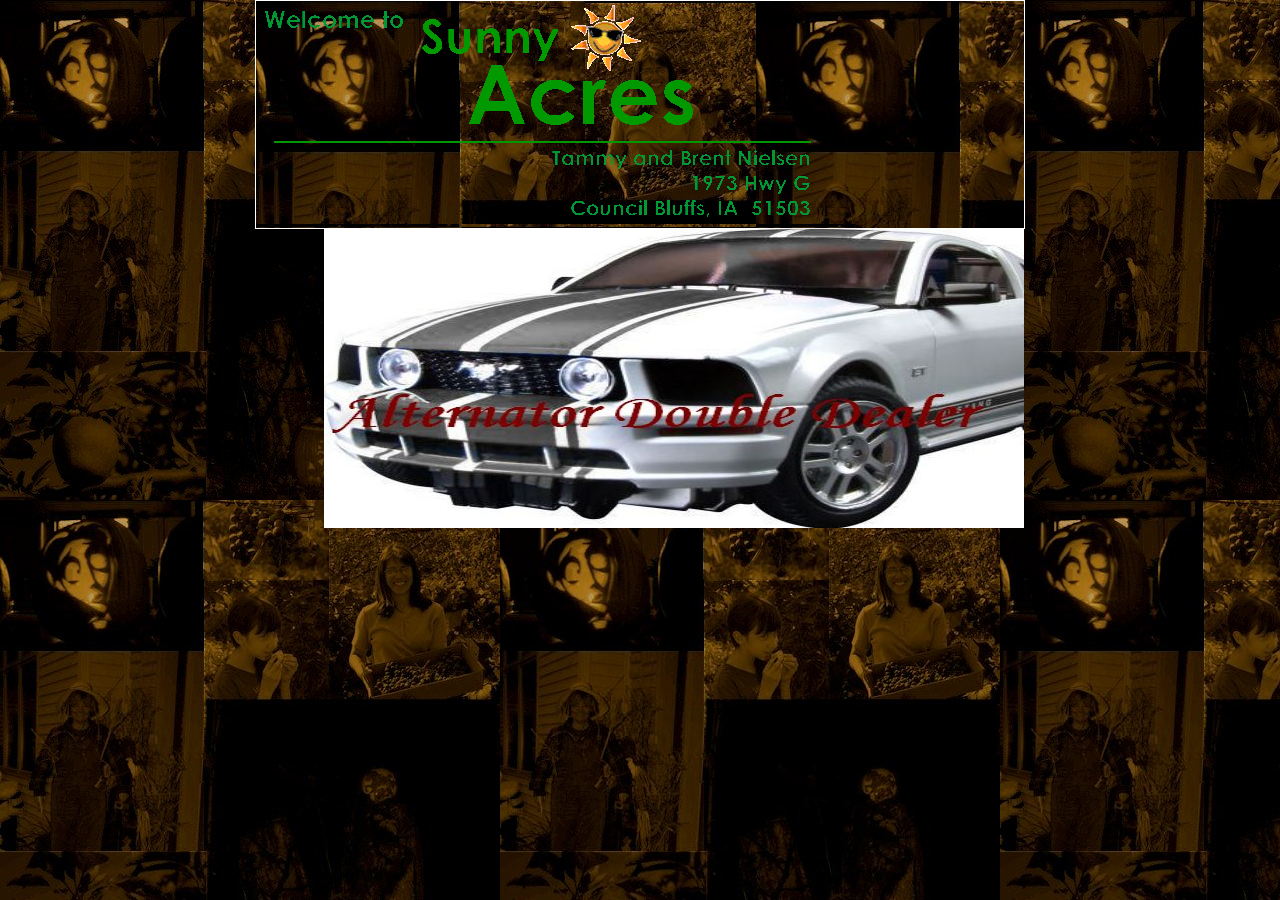
<file: STT37_22673371_NguyenThiThuyLinh_Tuan02/Bài 3/Index.html>
<!DOCTYPE html>
<html lang="en">
<head>
    <meta charset="UTF-8">
    <meta name="viewport" content="width=device-width, initial-scale=1.0">
    <title>index</title>
    <style>
        *{
            margin: 0 auto;
            padding: 0 auto;
            background-image: url(background.jpg);
        }
        #div1{
            width: 60%;
            height: 80%;
            border: 1px solid white;
        }
        #hi1{
            float: right;
        }
    </style>
</head>
<body>
    <div id="div1">
        <a href="home.html"><img src="salogo.gif" alt="#!"></a>
        <img id="hi1" src="Siggie.jpg" alt="#!" style="height: 300px; width: 700px;">
    </div>
</body>
</html>
</file>
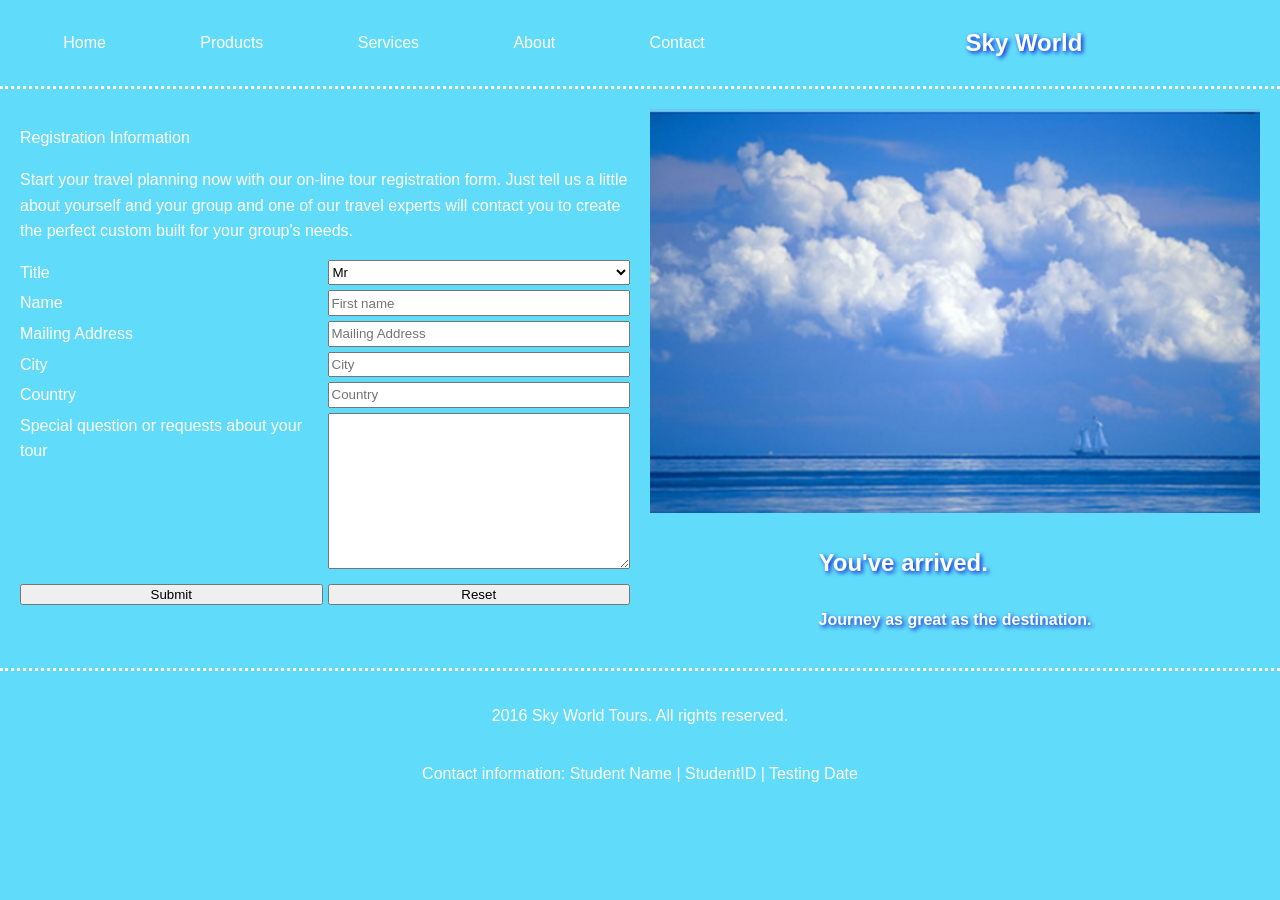
<file: STT37_22673371_NguyenThiThuyLinh_Tuan03/Bai1/index.html>
<!DOCTYPE html>
<html lang="en">

<head>
    <meta charset="UTF-8">
    <meta name="viewport" content="width=device-width, initial-scale=1.0">
    <title></title>
    <link rel="stylesheet" href="./style.css">
</head>

<body>
    <header>
        <div class="header--container">
            <nav class="header--nav">
                <a href="index.html">Home</a>
                <a href="products.html">Products</a>
                <a href="services.html">Services</a>
                <a href="about.html">About</a>
                <a href="contact.html">Contact</a>

            </nav>
            <nav>
                <p class="header--logo">Sky World</p>
            </nav>


        </div>
    </header>
    <div class="body--container">
        <span class="body--form">
            <p>Registration Information</p>
            <p>Start your travel planning now with our on-line tour registration
                form. Just tell us a little about yourself and your group and one of our travel
                experts will contact you to create the perfect custom built for your group's needs.</p>
            <form class="body--form" action="">
                <label for="title">Title</label>
                <select name="title" id="title">
                    <option value="Mr">Mr</option>
                    <option value="Mrs">Mrs</option>
                    <option value="Ms">Ms</option>
                    <option value="Miss">Miss</option>
                </select>
                <label for="name">Name</label>
                <input type="text" name="name" id="name" placeholder="First name">
                <label for="mailing">Mailing Address</label>
                <input type="text" name="mailing" id="mailing" placeholder="Mailing Address">
                <label for="city">City</label>
                <input type="text" name="city" id="city" placeholder="City">
                <label for="country">Country</label>
                <input type="text" name="country" id="country" placeholder="Country">
                <label for="spec_question">Special question or requests about your tour</label>
                <textarea name="spec_question" id="spec_question" cols="30" rows="10"></textarea>
                <button class="form--butn--submit">Submit</button>
                <button class="form--butn--reset" type="reset">Reset</button>
            </form>
        </span>
        <div class="body--gallery">
            <div class="gallery--img"><img src="./sky.png" alt="Sky"></div>
            <div>
                <p>You've arrived.</p>
                <p> Journey as great as the destination.</p>
            </div>
        </div>
    </div>
    <footer>
        <div class="footer--container">
            <p>2016 Sky World Tours. All rights reserved.</p>
            <p>Contact information: Student Name | StudentID | Testing Date </p>
        </div>
    </footer>
</body>


</html>
</file>
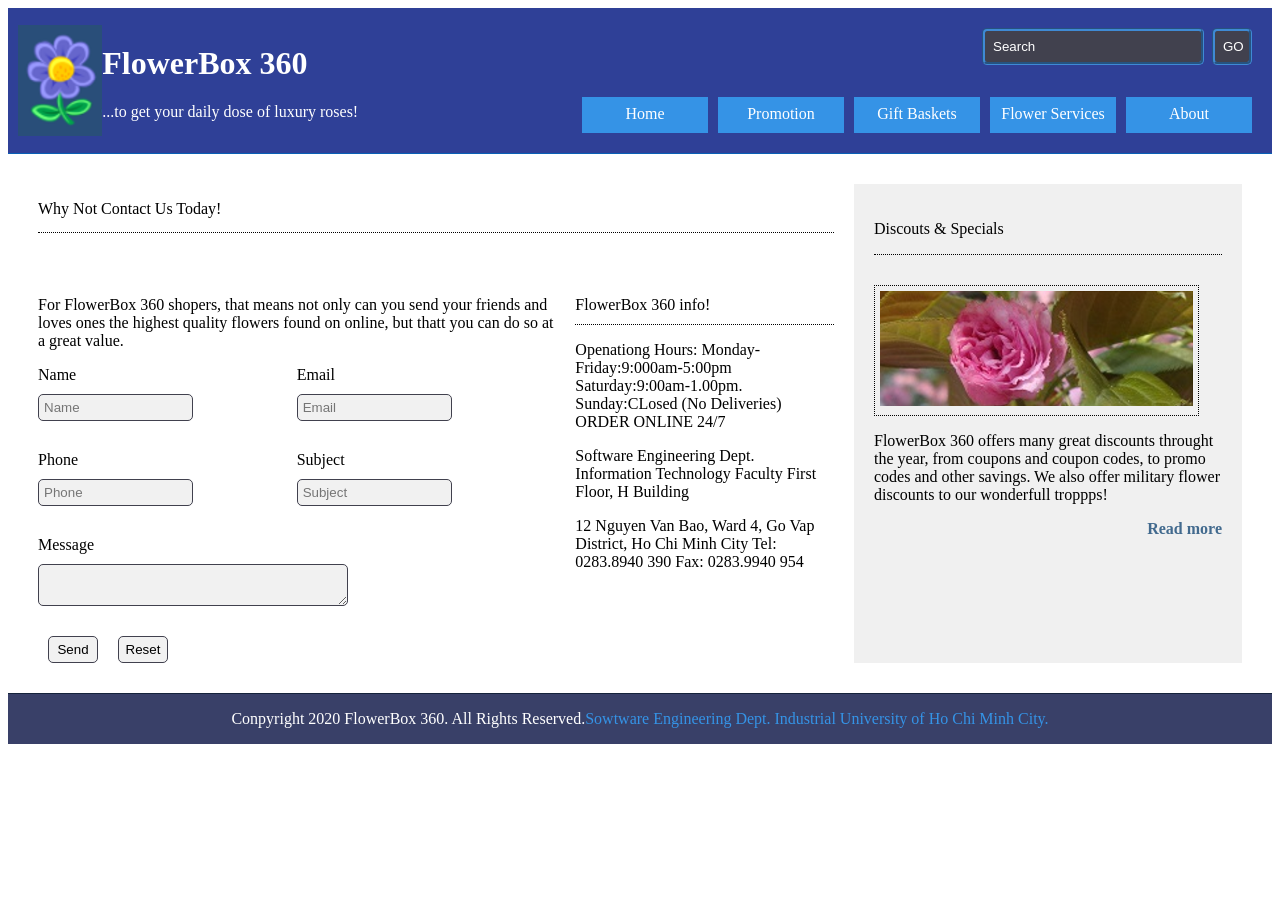
<file: STT37_22673371_NguyenThiThuyLinh_Tuan03/Bai2/index.html>
<!DOCTYPE html>
<html lang="en">

<head>
    <meta charset="UTF-8">
    <meta name="viewport" content="width=device-width, initial-scale=1.0">
    <title>Mr_Tri-Bai_2</title>
    <link rel="stylesheet" href="./style.css">
</head>

<body>
    <header class="header--container">
        <div class="header--left">
            <div class="header--img">
                <img src="./flower.png" alt="">
            </div>
            <div>
                <h1>FlowerBox 360</h1>
                <p>...to get your daily dose of luxury roses!</p>
            </div>
        </div>
        <div class="header--right">
            <div class="header--right__search">
                <input type="text" placeholder="Search">
                <button type="submit">GO</button>
            </div>
            <div class="header--right__nav">
                <a href="">Home</a>
                <a href="">Promotion</a>
                <a href="">Gift Baskets</a>
                <a href="">Flower Services</a>
                <a href="">About</a>
            </div>
        </div>
    </header>
    <div class="main--container">
        <div class="main--title">
            <p>Why Not Contact Us Today!</p>
        </div>
        <div class="main--left">

            <p>For FlowerBox 360 shopers, that means not only can you send your friends and loves ones the highest
                quality flowers found on online, but thatt you can do so at a great value.
            </p>
            <form action="">
                <div class="form--group">
                    <label for="">Name</label>
                    <input type="text" placeholder="Name">
                </div>
                <div class="form--group">
                    <label for="">Email</label>
                    <input type="email" placeholder="Email">
                </div>
                <div class="form--group">
                    <label for="">Phone</label>
                    <input type="text" placeholder="Phone">
                </div>
                <div class="form--group">
                    <label for="">Subject</label>
                    <input type="text" placeholder="Subject">
                </div>
                <div class="form--group textextra">
                    <label for="">Message</label>
                    <textarea></textarea>
                </div>
                <div class="btn">
                    <button type="submit">Send</button>
                    <button type="reset">Reset</button>
                </div>
            </form>


        </div>

        <div class="main--left__info">
            <p>
                FlowerBox 360 info!
            </p>
            <p>Openationg Hours:
                Monday-Friday:9:000am-5:00pm
                Saturday:9:00am-1.00pm.
                Sunday:CLosed (No Deliveries)
                ORDER ONLINE 24/7</p>
            <p>Software Engineering Dept.
                Information Technology Faculty
                First Floor, H Building
            </p>
            <p>
                12 Nguyen Van Bao, Ward 4,
                Go Vap District, Ho Chi Minh City
                Tel: 0283.8940 390
                Fax: 0283.9940 954
            </p>

        </div>

        <div class="main--right">
            <div class="main--right__title">
                <p>Discouts & Specials</p>

            </div>
            <div class="main--right__img">
                <img src="./rose.png" alt="">
            </div>
            <div class="main--right__info">
                <p>FlowerBox 360 offers many great discounts throught the year,
                    from coupons and coupon codes, to promo codes and other savings. We also offer military flower
                    discounts to our wonderfull troppps!
                </p>
                <a href="">Read more</a>

            </div>
        </div>
    </div>
    <footer class="footer--container">
        Conpyright 2020 FlowerBox 360. All Rights Reserved. <p class="footer--container__color"> Sowtware Engineering
            Dept. Industrial University of Ho Chi
            Minh City.</p>
    </footer>

</body>

</html>
</file>
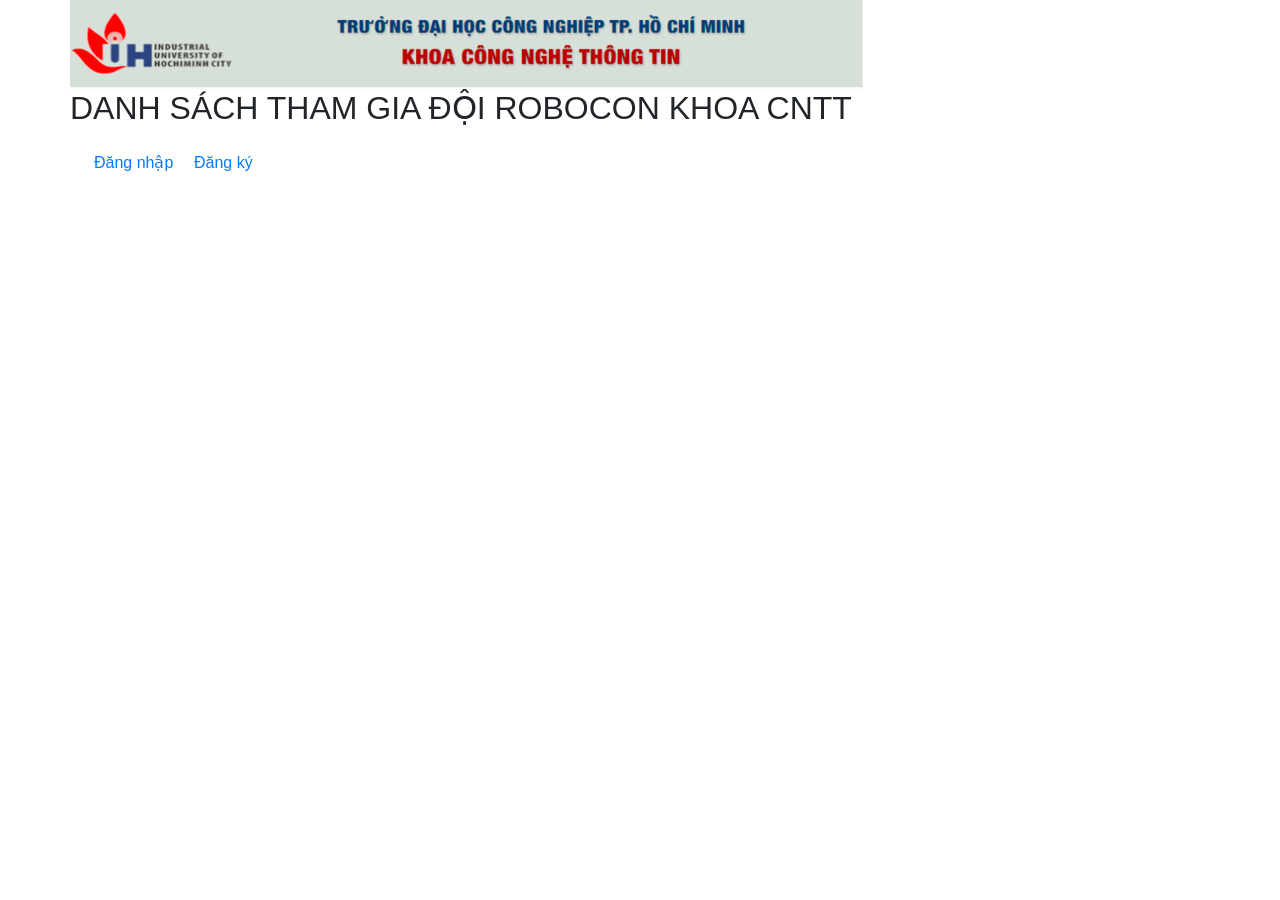
<file: STT37_NguyenThiThuyLinh_22673371_DHTMDT18B/html/index.html>
<!DOCTYPE html>
<html lang="en">

<head>
    <meta charset="UTF-8">
    <meta name="viewport" content="width=device-width, initial-scale=1.0">
    <title>DANH SÁCH ĐỘI THAM GIA ROBOCON KHOA CNTT</title>
    <link rel="stylesheet" href="../css/bootstrap.min.css">
    <script src="../js/jquery-3.7.1.min.js"></script>
    <script src="../js/bootstrap.min.js"></script>
    <style>
        * {
            margin: 0px;
            padding: 0px;
        }
        
        nav ul li {
            width: 100px;
        }
    </style>
    <script>
        $(document).ready(function) {
            $("#btnOpen").click(function(e) {
                $(#myModal).modal();
            });
        }
    </script>
</head>

<body>
    <div class="container">
        <div class="row">
            <header>
                <img src="../HEADER.PNG">
            </header>
            <h2>DANH SÁCH THAM GIA ĐỘI ROBOCON KHOA CNTT</h2>
        </div>

        <div class="row">
            <nav class="navbar navbar-expand">
                <ul class="navbar-nav">
                    <li class="nav-item"><a href="" class="nav-link">Đăng nhập</a></li>
                    <li class="nav-item"><a href="" class="nav-link">Đăng ký</a></li>
                </ul>
            </nav>
        </div>
        <div class="row">
            <div class="modal fade" id="myModal">
                <div class="modal-dialog">
                    <div class="modal-content">
                        <div class="modal-header">
                            <h5 class="modal-title">THÔNG TIN CÁ NHÂN</h5>
                            <button type="button" class="Lưu" data-dismiss="madal" arla-label="Lưu">
                                <span aria-hidden="true">&times;</span>
                            </button>
                        </div>
                        <div class="modal-body">
                            <form>
                                <div class="form-group">
                                    <label for="forMathanhvien">Mã thành viên</label>
                                    <input type="text" class="form-control" id="txtMathanhvien" aria-describedby="txtMathanhvien">
                                    <small id="mathanhvienHelp" class="form-text text muted"> Mã: K16-xxxxxxxxx </small>
                                </div>
                            </form>
                        </div>
                        <div class="modal-footer">

                        </div>
                    </div>
                </div>
            </div>
        </div>
    </div>
</body>

</html>
</file>
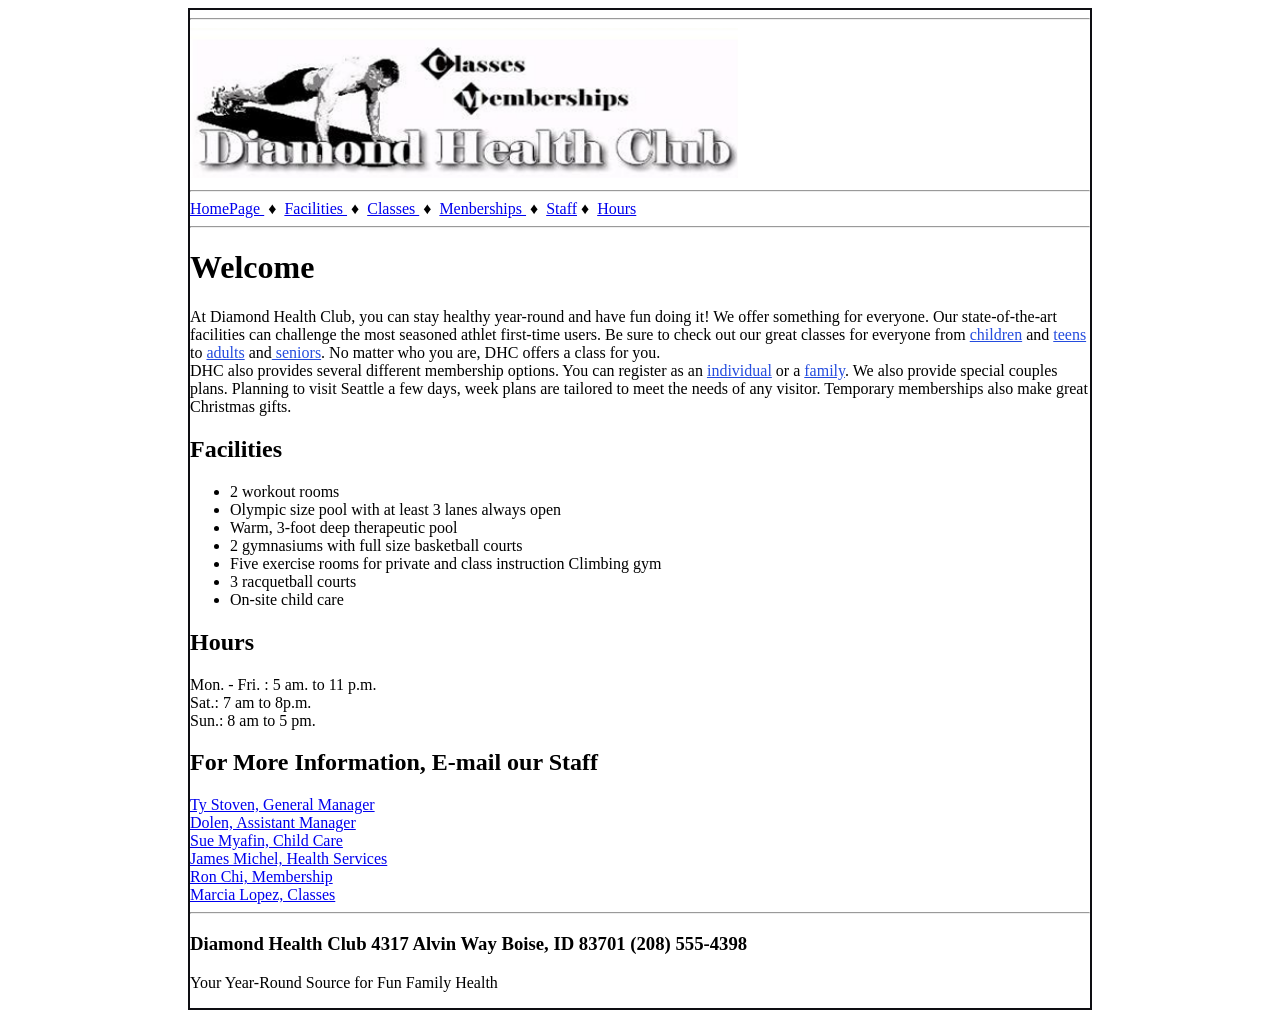
<file: STT37_2273371_NguyenThiThuyLinh_Tuan01/Tuan1/HTML/bai4/index.txt/index.html>
<!DOCTYPE html>
<html lang="en">
<head>
    <meta charset="UTF-8">
    <meta name="viewport" content="width=device-width, initial-scale=1.0">
    <title>Index</title>
    <style>
         #khung
        {
            margin: auto;
            width: 900px;
            border: 2px solid rgb(14, 14, 19);
            /* padding: 5px; */
        }
        #chu1
        {
            color: rgb(36, 76, 222);
        }
        #list1
        {
            list-style: disc;
        }
        #list2
        {
            list-style: none;
        }
        /* body
        {
        background-image: url(..//Picture1.png);
        
        } */
    </style>
</head>
<body>
    <div id="khung">
    <hr>
    <img src="..//Screenshot 2024-01-07 194741.png" width="548px" height="150px" alt="" usemap="#hinh">
    <hr> 
    <a href="..//hometxt.htmll/home.html">HomePage  </a><span>&nbsp;&#9830;&nbsp;</span>
    <a href="#d1">Facilities </a> <span>&nbsp;&#9830;&nbsp;</span>
    <a href="..//class.txt/class.html">Classes </a><span>&nbsp;&#9830;&nbsp;</span>
    <a href="..//member.txt/member.html">Menberships </a><span>&nbsp;&#9830;&nbsp;</span>
    <a href="#d3">Staff</a><span>&nbsp;&#9830;&nbsp;</span>
    <a href="#d2">Hours</a>
    
    <hr>
    <h1>Welcome</h1>
    <p>At Diamond Health Club, you can stay healthy year-round and have fun doing it! We offer something for everyone. 
        Our state-of-the-art facilities can challenge the most seasoned athlet first-time users. 
        Be sure to check out our great classes for everyone from <u id="chu1"> children</u> and <u id="chu1">teens</u>  to <u id="chu1">adults</u> and<u id="chu1"> seniors</u>.
         No matter who you are, DHC offers a class for you. <br>
        DHC also provides several different membership options. You can register as an <u id="chu1">individual</u> or a <u id="chu1">family</u>. 
        We also provide special couples plans. Planning to visit Seattle a few days, 
        week plans are tailored to meet the needs of any visitor. Temporary memberships also make great Christmas gifts.</p>
        <h2 id="d1">Facilities</h2>
        <ol>
            <li id="list1">2 workout rooms</li>
            <li id="list1">    Olympic size pool with at least 3 lanes always open</li>
            <li id="list1">   Warm, 3-foot deep therapeutic pool</li>
            <li id="list1">    2 gymnasiums with full size basketball courts</li>
            <li id="list1">   Five exercise rooms for private and class instruction Climbing gym</li>
            <li id="list1">   3 racquetball courts</li>
            <li id="list1">   On-site child care</li>
        </ol>
        <h2 id="d2">Hours</h2>
            <p>Mon. - Fri. : 5 am. to 11 p.m. <br>
            Sat.: 7 am to 8p.m. <br>
            Sun.: 8 am to 5 pm.
        </p>
        <h2 id="d3">For More Information, E-mail our Staff</h2>
         
        <a href="mailto:tstoven@dmond-health.com">Ty Stoven, General Manager</a> <br>
        <a href="mailto:ydolen @dmond-health.com">Dolen, Assistant Manager</a>    <br>
        <a href="mailto:smyafin @dmond-health.com">Sue Myafin, Child Care</a>    <br>
        <a href="mailto:jmichel @dmond-health.com">James Michel, Health Services</a>    <br>
        <a href="mailto:rchi @dmond-health.com">Ron Chi, Membership</a>    <br>
        <a href="mailto:mlopez@dmond-health.com">Marcia Lopez, Classes</a>    <br>
        <hr>
        <h3>Diamond Health Club 4317 Alvin Way Boise, ID 83701 (208) 555-4398
            </h3>
            <p>Your Year-Round Source for Fun Family Health</p>
</div>
<map name="hinh">
    <area shape="default"  href="..//hometxt.htmll/home.html" alt="Hinh">
</map>
</body>
</html>
</file>
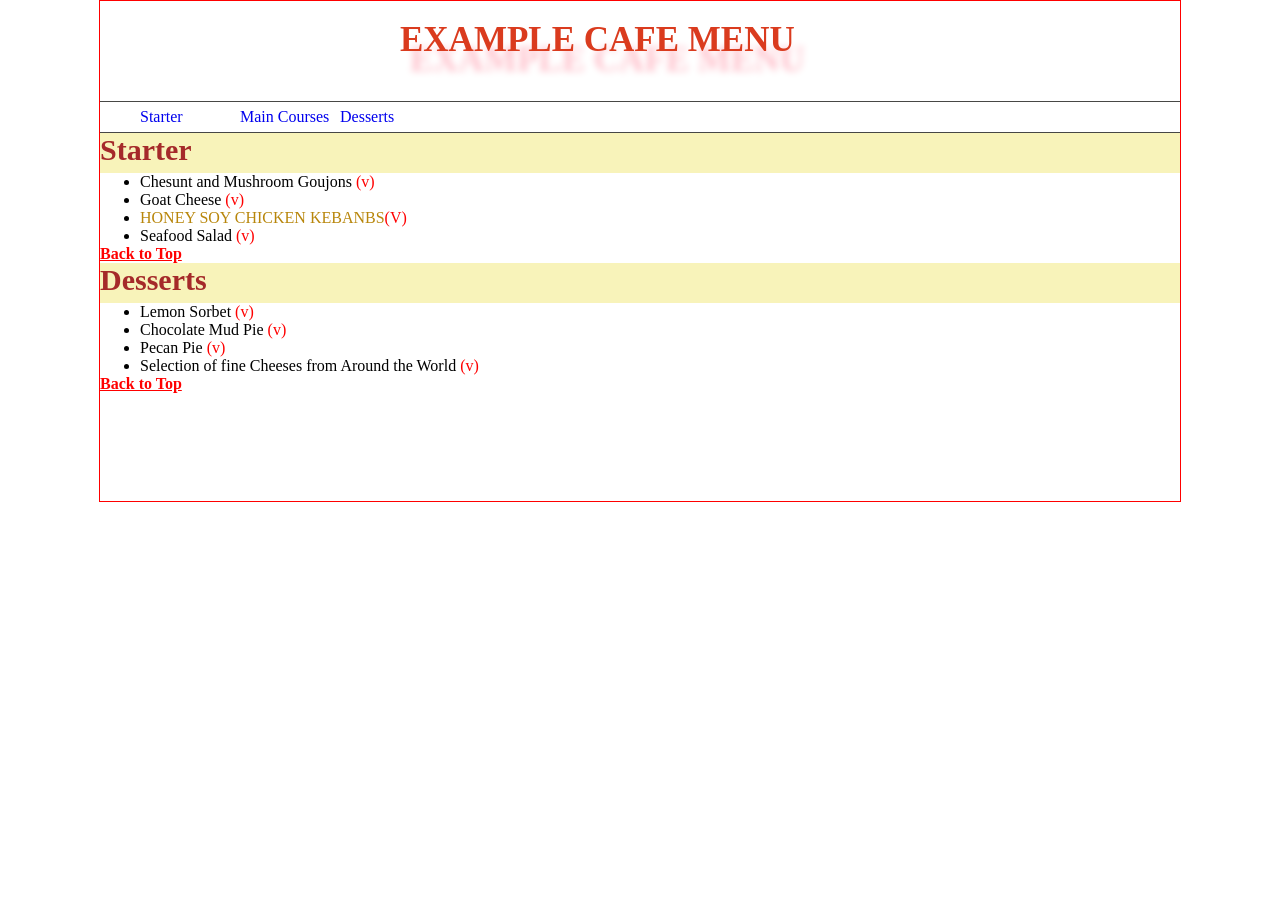
<file: STT37_22673371_NguyenThiThuyLinh_Tuan02/Bài 1/Bài1a.html>
<!DOCTYPE html>
<html lang="en">
<head>
    <meta charset="UTF-8">
    <meta name="22721821_Lê Thị Thùy Nhi">
    <meta name="viewport" content="width=device-width, initial-scale=1.0">
    <title>Example Cafe Menu</title>
    <style>
    *{
    margin: 0px auto;
    padding: 0 auto;
}
#k1{
    height: 500px;
    width: 1080px;
    border: 1px solid red;
}
header{
    min-height: 100px;
    width: 100%;
    background-color: white;
    border-bottom: 1px solid rgb(71, 71, 69);
}
header p{
    position: absolute;
    left: 400px;
    top:15px;
    font-size: 35px;
    color: rgb(218, 59, 30);
    text-shadow:  10px 20px 7px pink;
    top: 20px;
}
.na{
    min-height: 30px;
    width: 100%;
    background-color: white;
    border-bottom: 1px solid rgb(71, 71, 69);
}
li a{
    text-decoration: none;
}
.na li{
    float: left;
    height: 10px;
    width: 100px;
    line-height: 30px;
    list-style: none;
}
.na2{
    min-height: 40px;
    width: 100%;
    background-color: rgb(248, 243, 186);
    color: brown;
    font-size: 20px;
}
.sec1{
    min-height: 90px;
    width: 100%;
    background-color: white;
}
.sec1 a{
    color: red;
}
.na3{
    min-height: 40px;
    width: 100%;
    background-color: rgb(248, 243, 186);
    color: brown;
    font-size: 20px;
}
.sec2{
    min-height: 90px;
    width: 100%;
    background-color: white;
    
}
.sec2 a{
    color: red;
}
footer{
min-height: 100px;
width: 100%;
background-color: white;

}
    </style>
</head>
<body>
    
    <div id="k1">
        <header>
            <p><b>EXAMPLE CAFE MENU</b></p>
        </header>
        <nav class="na">
            <ul>
                <li><a href="#!">Starter</a></li>
                <li><a href="#!">Main Courses</a></li>
                <li><a href="#!">Desserts</a></li>
            </ul>
        </nav>
        <nav class="na2">
            <h1>Starter</h1>
        </nav>
        <section class="sec1">
            <ul>
                <li>Chesunt and Mushroom Goujons <a href="#!">(v)</a></li>
                <li>Goat Cheese <a href="#!">(v)</a></li>
                <li><font color="darkgoldenrod">HONEY SOY CHICKEN KEBANBS</font><a href="#!">(V)</a></li>
                <li>Seafood Salad <a href="#!">(v)</a></li>
            </ul>
            <a href="#!"><b>Back to Top</b></a>
        </section>
        <nav class="na3">
            <h1>Desserts</h1>
        </nav>
        <section class="sec2">
            <ul>
                <li>Lemon Sorbet <a href="#!">(v)</a></li>
                <li>Chocolate Mud Pie <a href="#!">(v)</a></li>
                <li>Pecan Pie <a href="#!">(v)</a></li>
                <li>Selection of fine Cheeses from Around the World <a href="#!">(v)</a></li>
            </ul>
            <a href="#!"><b>Back to Top</b></a>
        </section>
        <footer></footer>
    </div>
   
</body>
</html>
</file>
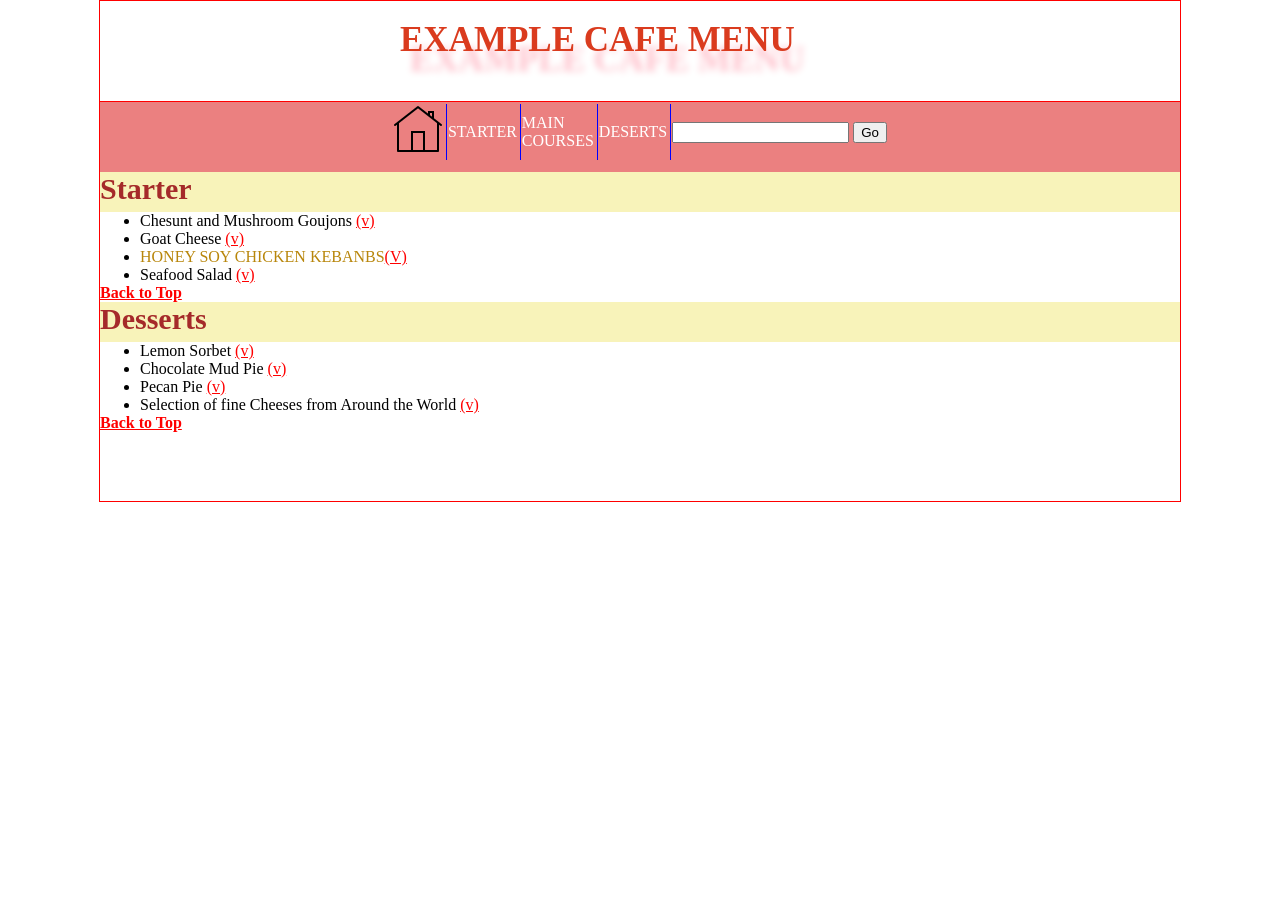
<file: STT37_22673371_NguyenThiThuyLinh_Tuan02/Bài 1/Bài1b.html>
<!DOCTYPE html>
<html lang="en">
<head>
    <meta charset="UTF-8">
    <meta name="22721821_Lê Thị Thùy Nhi">
    <meta name="viewport" content="width=device-width, initial-scale=1.0">
    <title>Example Cafe Menu 2</title>
    <style>
        *{
            margin: 0 auto;
            padding: 0 auto;
        }
        #k1{
            height: 500px;
            width: 1080px;
            border: 1px solid red;
        }
        header{
            min-height: 100px;
            width: 100%;
            background-color: white;
            border-bottom: 1px solid red;
        }
        header p{
            position: absolute;
            left: 400px;
            top:15px;
            font-size: 35px;
            color: rgb(218, 59, 30);
            text-shadow:  10px 20px 7px pink;
            top: 20px;
        }
        .na{
            min-height: 70px;
            width: 100%;
            background-color: rgb(235, 128, 128);
        }
        .na a{
            text-decoration: none;
            color: white;
        }
        .na table{
            float: inherit;
            height: 10px;
            width: 100px;
            list-style: none;
        }
        #c1{
            border-left: 1px solid blue;
        }
        #c2{
            border-left: 1px solid blue;
        }
        #c3{
            border-left: 1px solid blue;
        }
        #c4{
            border-left: 1px solid blue;
        }
        .na2{
            min-height: 40px;
            width: 100%;
            background-color: rgb(248, 243, 186);
            color: brown;
            font-size: 20px;
        }
        .sec1{
            min-height: 90px;
            width: 100%;
            background-color: white;
        }
        .sec1 a{
            color: red;
        }
        .na3{
            min-height: 40px;
            width: 100%;
            background-color: rgb(248, 243, 186);
            color: brown;
            font-size: 20px;
        }
        .sec2{
            min-height: 90px;
            width: 100%;
            background-color: white;
        }
        .sec2 a{
            color: red;
        }
        footer{
            min-height: 50px;
            width: 100%;
            background-color: white;
        }
    </style>
</head>
<body>
    <div id="k1">
        <header>
            <p><b>EXAMPLE CAFE MENU</b></p>
        </header>
        <nav class="na">
                    <table>
                        <tr>
                            <td>
                                <img src="../Bài 1/img/icons8-home-50.png" alt="#!">
                            </td>
                            <td id="c1">
                                <a href="#!">STARTER</a>
                            </td>
                            <td id="c2">
                                <a href="#!">MAIN COURSES</a>
                            </td>
                            <td id="c3">
                                <a href="#!">DESERTS</a>
                            </td>
                            <td id="c4">
                                <input type="text" name="#!" id="#!">
                            </td>
                            <td>
                                <input type="button" value="Go">
                            </td>
                        </tr>
                    </table>
        </nav>
        <nav class="na2">
            <h1>Starter</h1>
        </nav>
        <section class="sec1">
            <ul>
                <li>Chesunt and Mushroom Goujons <a href="#!">(v)</a></li>
                <li>Goat Cheese <a href="#!">(v)</a></li>
                <li><font color="darkgoldenrod">HONEY SOY CHICKEN KEBANBS</font><a href="#!">(V)</a></li>
                <li>Seafood Salad <a href="#!">(v)</a></li>
            </ul>
            <a href="#!"><b>Back to Top</b></a>
        </section>
        <nav class="na3">
            <h1>Desserts</h1>
        </nav>
        <section class="sec2">
            <ul>
                <li>Lemon Sorbet <a href="#!">(v)</a></li>
                <li>Chocolate Mud Pie <a href="#!">(v)</a></li>
                <li>Pecan Pie <a href="#!">(v)</a></li>
                <li>Selection of fine Cheeses from Around the World <a href="#!">(v)</a></li>
            </ul>
            <a href="#!"><b>Back to Top</b></a>
        </section>
        <footer></footer>
    </div>
   
</body>
</html>
</file>
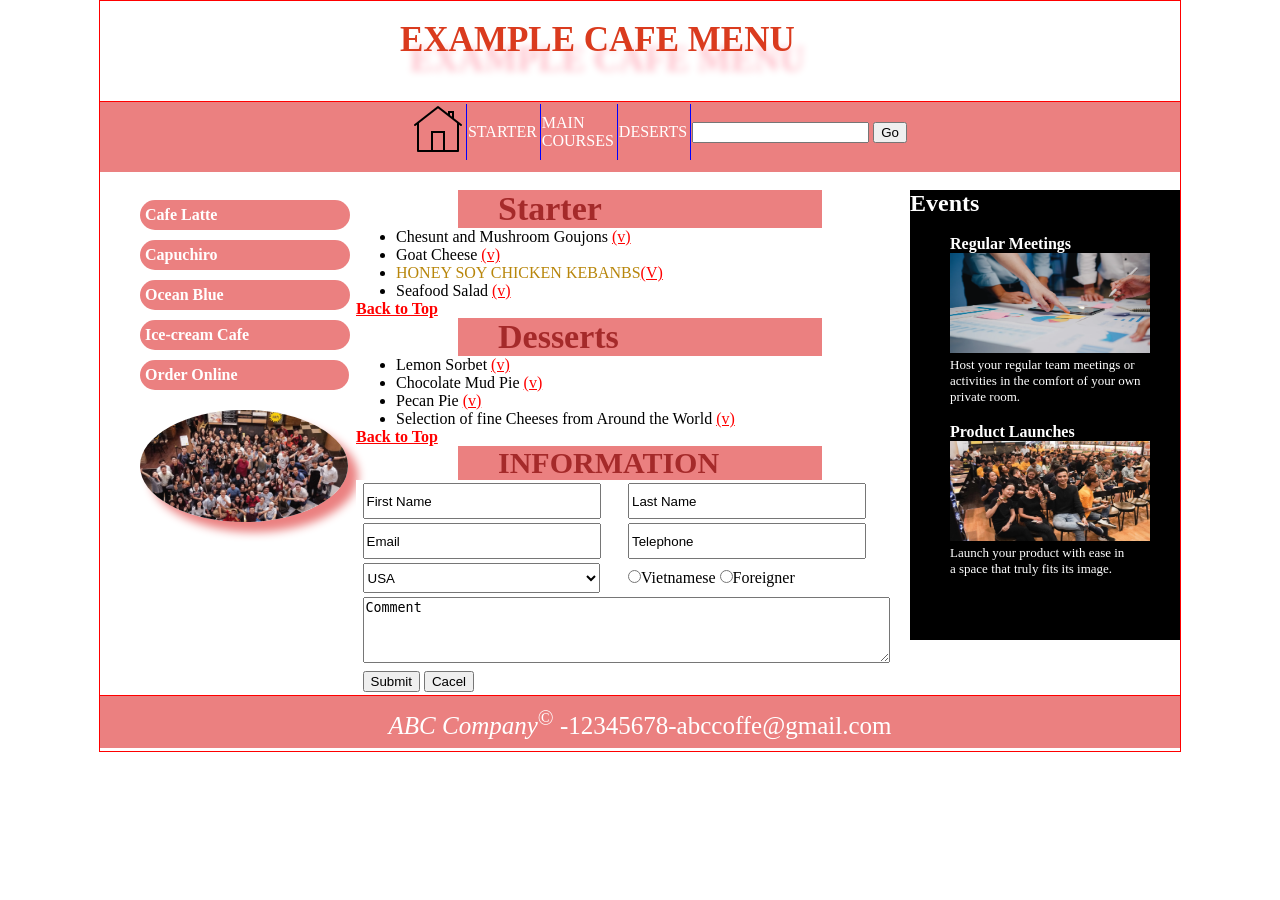
<file: STT37_22673371_NguyenThiThuyLinh_Tuan02/Bài 1/Bài1c.html>
<!DOCTYPE html>
<html lang="en">
<head>
    <meta charset="UTF-8">
    <meta name="22721821_Lê Thị Thùy Nhi">
    <meta name="viewport" content="width=device-width, initial-scale=1.0">
    <title>Example Cafe Menu 3</title>
    <style>*{
        margin: 0 auto;
        padding: 0 auto;
    }
    #k1{
        height: 750px;
        width: 1080px;
        border: 1px solid red;
    }
    header{
        min-height: 100px;
        width: 100%;
        background-color: white;
        border-bottom: 1px solid red;
    }
    header p{
        position: absolute;
        left: 400px;
        top:15px;
        font-size: 35px;
        color: rgb(218, 59, 30);
        text-shadow:  10px 20px 7px pink;
        top: 20px;
    }
    .na{
        min-height: 70px;
        width: 1040px;
        background-color: rgb(235, 128, 128);
    }
    .na a{
        text-decoration: none;
        color: white;
    }
    .na table{
        float: inherit;
        height: 10px;
        width: 100px;
        list-style: none;
    }
    .na1{
        float:left;
        height:450px;
        width: 20%;
        border-radius: 3px;
    }
    .na1 a{
        text-decoration: none;
        color: white;
        font-weight: bold;
        display:flexs;
        list-style: none;
    }
    .na1 table{
        float: left;
        border-radius: 50px;
        background-color: rgb(235, 128, 128);
        padding: 2px;
        margin-top: 10px;
    }
    .na1 img{
        width: 13rem;
        height: 7rem;
        border-radius: 50%;
        margin-top: 20px;
        box-shadow:10px 10px 10px rgb(235, 128, 128);
    }
    #na1 :hover{
        float: left;
        background-color: aqua;
    }
    .dv h1 {
        color: white;
    }
    .dv li {
        color: white;
        list-style: none;
    }
    #c1{
        border-left: 1px solid blue;
    }
    #c2{
        border-left: 1px solid blue;
    }
    #c3{
        border-left: 1px solid blue;
    }
    #c4{
        border-left: 1px solid blue;
    }
    .text{
        font-size: 13px;
    }
    .na2{
        float:i;
        width: 30%;
        min-height: 35px;
        background-color: rgb(235, 128, 128);
        color: brown;
        font-size: 17px;
    }
    .sec1{
        min-height: 90px;
        float: left;
        width: 50%;
        background-color: white;
    }
    .sec1 a{
        color: red;
    }
    .na3{
        min-height: 35px;
        float:inherit;
        width: 30%;
        background-color: rgb(235, 128, 128);
        color: brown;
        font-size: 17px;
    }
    .sec2{
        min-height: 90px;
        float: left;
        width: 50%;
        background-color: white;
    }
    .sec2 a{
        color: red;
    }
    .na4{
        min-height: 30px;
        float:inherit;
        width: 30%;
        background-color: rgb(235, 128, 128);
        color: brown;
        font-size: 15px;
    }
    .sec3{
        min-height: 90px;
        float: left;
        width: 50%;
        background-color: white;
    }
    .sec4{
        float: inline-start;
        float: right;
        height:450px;
        width: 25%;
        background-color: black;
    }
    footer{
        float: inline-end;
        min-height: 52px;
        width: 100%;
        background-color:  rgb(235, 128, 128);
        border-top: 1px solid red;
    }
    footer p{
        font-size: 25px;
        color: white;
        margin-top: 10px;
    }</style>

</head>
<body>
    <div id="k1">
        <center>
            <header>
                <p><b>EXAMPLE CAFE MENU</b></p>
            </header>
        </center>
        <menu class="na">
                    <table>
                        <tr>
                            <td>
                                <img src="./img/icons8-home-50.png" alt="#!">
                            </td>
                            <td id="c1">
                                <a href="#Starter">STARTER</a>
                            </td>
                            <td id="c2">
                                <a href="#!">MAIN COURSES</a>
                            </td>
                            <td id="c3">
                                <a href="#Desserts">DESERTS</a>
                            </td>
                            <td id="c4">
                                <input type="text" name="#!" id="#!">
                            </td>
                            <td>
                                <input type="button" value="Go">
                            </td>
                        </tr>
                    </table>
        </menu>
        <br>
        <menu class="na1">
            <table >
                <tr>
                    <td style="width: 200px; height: 20px;">
                        <a href="#!">Cafe Latte</a> 
                    </td>
                </tr>
            </table>
            <table>
                <tr>
                    <td style="width: 200px; height: 20px;">
                        <a href="#!">Capuchiro</a>
                    </td>
                </tr>
            </table>
            <table>
                <tr>
                    <td style="width: 200px; height: 20px;">
                        <a href="#!">Ocean Blue</a> 
                    </td>
                </tr>
            </table>
            <table>
                <tr>
                    <td style="width: 200px; height: 20px;">
                        <a href="#!">Ice-cream Cafe</a> 
                    </td>
                </tr>
            </table>
            <table>
                <tr>
                    <td style="width: 195px; height: 20px;">
                        <a href="#!">Order Online</a>
                        <td>
                </tr>
            </table>
            <img src="./img/company.png" alt="" width="100px" height="50px" >
        </menu>
        <section class="sec4">
            <div class="dv">
                <h1>Events</h1>
                <br>
            <ul>
                <li><b>Regular Meetings</b></li>
                <li><img src="./img/meeting.png" alt="" width="200px" height="100px"></li>
                <li class="text">Host your regular team meetings or activities in the comfort of your own <br>
                    private room. </li>
                <br>
                <li><b>Product Launches</b></li>
                <li><img src="./img/launch.png" alt="" width="200px" height="100px"></li>
                <li class="text">Launch your product with ease in <br> a space that truly fits its image.</li>
            </ul>
            </div>
            
        </section>
        <menu class="na2">
            <h1>Starter</h1>
        </menu>
        <section class="sec1">
            <ul>
                <li>Chesunt and Mushroom Goujons <a href="#!">(v)</a></li>
                <li>Goat Cheese <a href="#!">(v)</a></li>
                <li><font color="darkgoldenrod">HONEY SOY CHICKEN KEBANBS</font><a href="#!">(V)</a></li>
                <li>Seafood Salad <a href="#!">(v)</a></li>
            </ul>
            <a href="#!"><b>Back to Top</b></a>
        </section>
        <menu class="na3">
            <h1>Desserts</h1>
        </menu>
        <section class="sec2">
            <ul>
                <li>Lemon Sorbet <a href="#!">(v)</a></li>
                <li>Chocolate Mud Pie <a href="#!">(v)</a></li>
                <li>Pecan Pie <a href="#!">(v)</a></li>
                <li>Selection of fine Cheeses from Around the World <a href="#!">(v)</a></li>
            </ul>
            <a href="#!"><b>Back to Top</b></a>
        </section>
        <menu class="na4">
            <h1>INFORMATION</h1>
        </menu>
        <section class="sec3">
            <div>
                <table>
                    <tr>
                        <td><input type="text" name="#!" id="#!" style="width: 230px; height: 30px;"  value="First Name"></td>
                        <td><input type="text" name="#!" id="#!" style="width: 230px; height: 30px;" value="Last Name"></td>
                    </tr>
                    <tr>
                        <td><input type="text" name="#!" id="#!" style="width: 230px; height: 30px;" value="Email"></td>
                        <td><input type="text" name="#!" id="#!" style="width: 230px; height: 30px;" value="Telephone"></td>
                    </tr>
                    <tr>
                        <td>
                            <select name="#!" id="#!" style="width: 237px; height: 30px;">
                                <option value="1">USA</option>
                            </select>
                        </td>
                        <td>
                            <input type="radio" name="#!" id="#!">Vietnamese
                            <input type="radio" name="#!" id="#!">Foreigner
                        </td>
                    </tr>
                    <tr>
                        <td colspan="2">
                            <textarea name="#!" id="#!" cols="63" rows="4" >Comment</textarea>
                        </td>
                    </tr>
                    <tr>
                        <td><input type="button" name="#!" id="#!" value="Submit">
                            <input type="button" name="#!" id="#!" value="Cacel">
                        </td>
                    </tr>
                </table>
            </div>
        </section>
        <center><footer><p><i>ABC Company</i><sup>&#169;</sup> -12345678-abccoffe&#64;gmail.com</p></footer></center>
        
    </div>
</body>
</html>
</file>
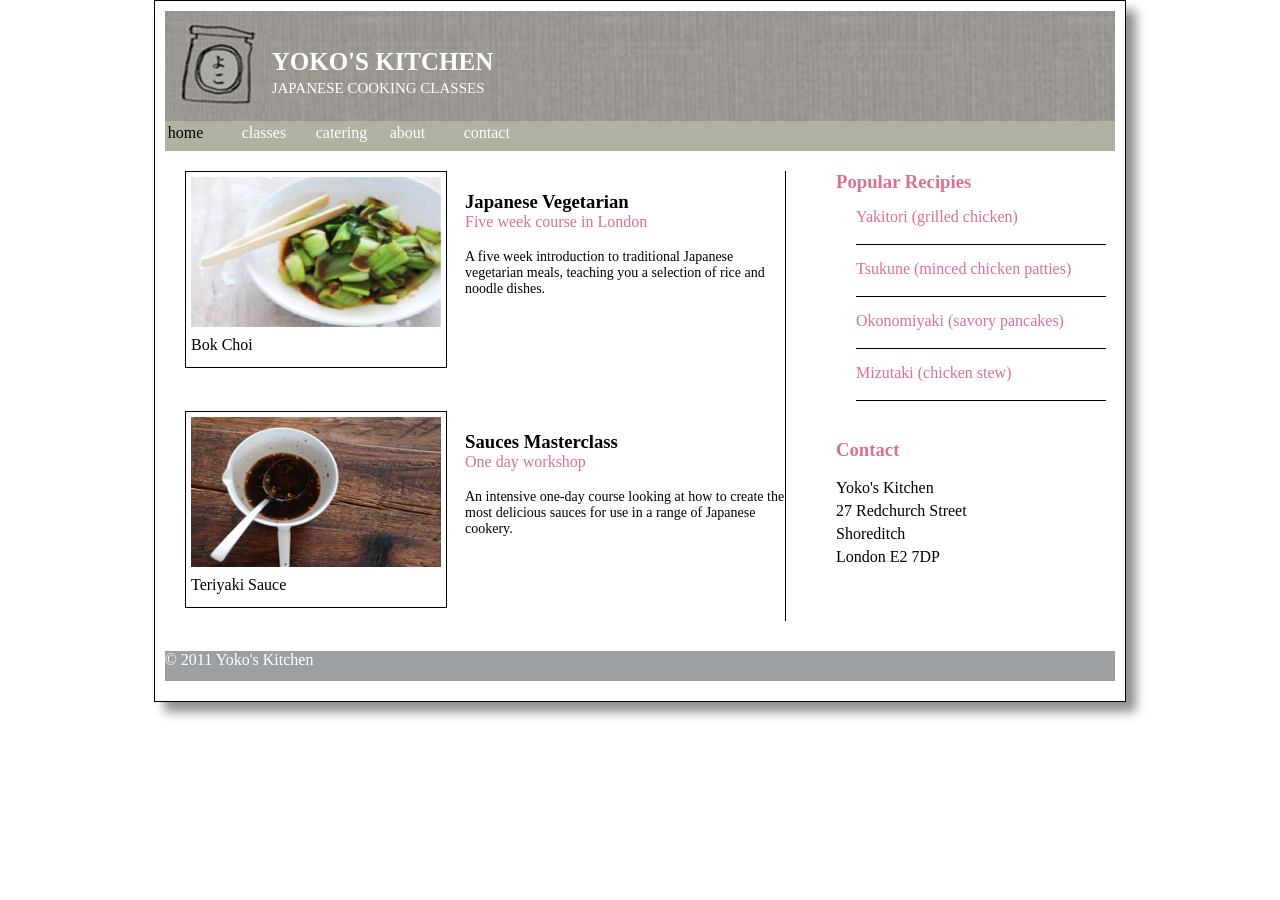
<file: STT37_22673371_NguyenThiThuyLinh_Tuan02/Bài 2/bài2.html>
<!DOCTYPE html>
<html lang="en">
<head>
    <meta charset="UTF-8">
    <meta name="22721821_Lê Thị Thùy Nhi">
    <meta name="viewport" content="width=device-width, initial-scale=1.0">
    <title>YOKO'S KITCHEN</title>
    <style>
        *{
            margin: 0 auto;
            padding: 0 auto;
        }
        #container{
            height: 700px;
            width: 970px;
            border: 1px solid black;
            box-shadow: 10px 10px 10px rgb(148, 143, 143);
        }
        header{
            border-left: 20px;
            min-height: 100px;
            width: 98%;
            margin-top: 10px;
            background-image:url("background.png");
        }
        .p1{
            font-size: 25px;
            color: white;
            vertical-align: bottom;
        }
        .p2{
            font-size: 15px;
            color: white;
            vertical-align: top;
        }
        nav{
            width: 98%;
            height: 30px;
            background-color: rgb(177, 177, 162);
        }
        #a1{
            color: black;
            text-decoration: none;
        }
        .a2{
            color: white;
            text-decoration: none;
        }
        nav table{
            float: left;
        }
        .se1{
            float: inline-start;
            width: 600px ;
            height: 450px;
            margin-left: 30px;
            margin-top: 20px;
            border-right: 1px solid black;
        }
        .ar1{
            width: 600px ;
            height: 200px;
        }
        .ar2{
            width: 600px ;
            height: 200px;
        }
        #div1{
            float: left;
            width:260px;
            height: 195px;
            border: 1px solid black;
        }
        #div1 img{
            margin-top: 5px;
            margin-left: 5px;
        }
        #div1 p{
            margin-top: 5px;
            margin-left: 5px;
        }
        #div2{
            float: right;
            width:320px;
            height: 195px;
        }
        #div2 h1{
            margin-top: 20px;
        }
        #div3{
            float: left;
            width:260px;
            height: 195px;
            border: 1px solid black;
            margin-top: 40px;
        }
        #div3 img{
            margin-top: 5px;
            margin-left: 5px;
        }
        #div3 p{
            margin-top: 5px;
            margin-left: 5px;
        }
        #div4{
            float: right;
            width:320px;
            height: 195px;
            margin-top: 40px;
        }
        #div4 h1{
            margin-top: 20px;
        }
        .se2{
            float: inline-start;
            width: 300px ;
            height: 230px;
            margin-left: 30px;
            margin-top: 20px;
        }
        .se2 li{
        list-style: none;
        margin-top: 15px;
        padding-bottom: 18px;
        margin-right: 10px;
        border-bottom: 1px solid black;
        }
        .se3{
            float: inline-start;
            width: 300px ;
            height: 200px;
            margin-left: 30px;
            margin-top: 20px;
        }
        #div5 h1{
            margin-left: 20px;   
        }
        #div6{
            margin-left: 20px;
        }
        #div6 p{
            padding-bottom: 5px;
        }
        footer{
            width: 98%;
            height: 30px;
            border: 10px;
            margin-top: 500px;
            background-color: rgb(157, 160, 163);
        }
        footer p{
            color: white;
        }
    </style>
</head>
<body>
    <div id="container">
        <header>
            <table>
                <tr>
                    <td rowspan="2">
                        <img src="./logo.png" alt="" style="width: 100px; height: 100px;">
                    </td>
                    <td  class="p1"  style="width: 100%;">
                        <p><b> YOKO'S KITCHEN</b></p>
                    </td>
                </tr>
                <tr>
                    <td class="p2">
                        <p>JAPANESE COOKING CLASSES</p>
                    </td>
                    
                </tr>
            </table>
        </header>
        <nav>
            <table>
                <tr>
                    <td style="width: 70px;"><a id="a1"  href="#!">home</a></td>
                    <td style="width: 70px;"><a class="a2" href="#!">classes</a></td>
                    <td style="width: 70px;"><a class="a2" href="#!">catering</a></td>
                    <td style="width: 70px;"><a class="a2" href="#!">about</a></td>
                    <td style="width: 70px;"><a class="a2" href="#!">contact</a></td>
                </tr>
            </table>
        </nav>
        <section class="se1">
            <article class="ar1">
                <div id="div1">
                    <img src="./rau.png" alt="#!" style="width: 250px; height: 150px;">
                    <p>Bok Choi</p>
                </div>
                <div id="div2">
                    <h1>Japanese Vegetarian</h1>
                    <p style="color: palevioletred;">Five week course in London</p>
                    <br>
                    <p style="font-size: 14px;">A five week introduction to traditional Japanese vegetarian meals, 
                        teaching you a selection of rice and noodle dishes.</p>
                </div>
            </article>
            <article class="ar2">
                <div id="div3">
                    <img src="./teriyaki.jpg" alt="#!" style="width: 250px; height: 150px;">
                    <p>Teriyaki Sauce</p>
                </div>
                <div id="div4">
                    <h1>Sauces Masterclass</h1>
                    <p style="color: palevioletred;">One day workshop</p>
                    <br>
                    <p style="font-size: 14px;">An intensive one-day course looking at
                         how to create the most delicious sauces for use in a range of Japanese cookery.
                    </p>
                </div>
            </article>
        </section>
        <aside>
            <section class="se2">
                <div id="div5">
                    <h1 style="color: palevioletred;">Popular Recipies</h1>
                    <ul>
                        <li style="color: palevioletred;">Yakitori (grilled chicken)</li>
                        <li style="color: palevioletred;">Tsukune (minced chicken patties)</li>
                        <li style="color: palevioletred;">Okonomiyaki (savory pancakes)</li>
                        <li style="color: palevioletred;">Mizutaki (chicken stew)</li>
                    </ul>
                </div>
            </section>
            <section class="se3">
                <div id="div6">
                    <br>
                    <h1 style="color: palevioletred;">Contact</h1>
                    <br>
                    <p>Yoko's Kitchen</p>
                    <p>27 Redchurch Street</p>
                    <p>Shoreditch</p>
                    <p>London E2 7DP</p>
                </div>
            </section>
        </aside>
        <footer>
            <p > &#169; 2011 Yoko's Kitchen</p>
        </footer>
    </div>
</body>
</html>
</file>
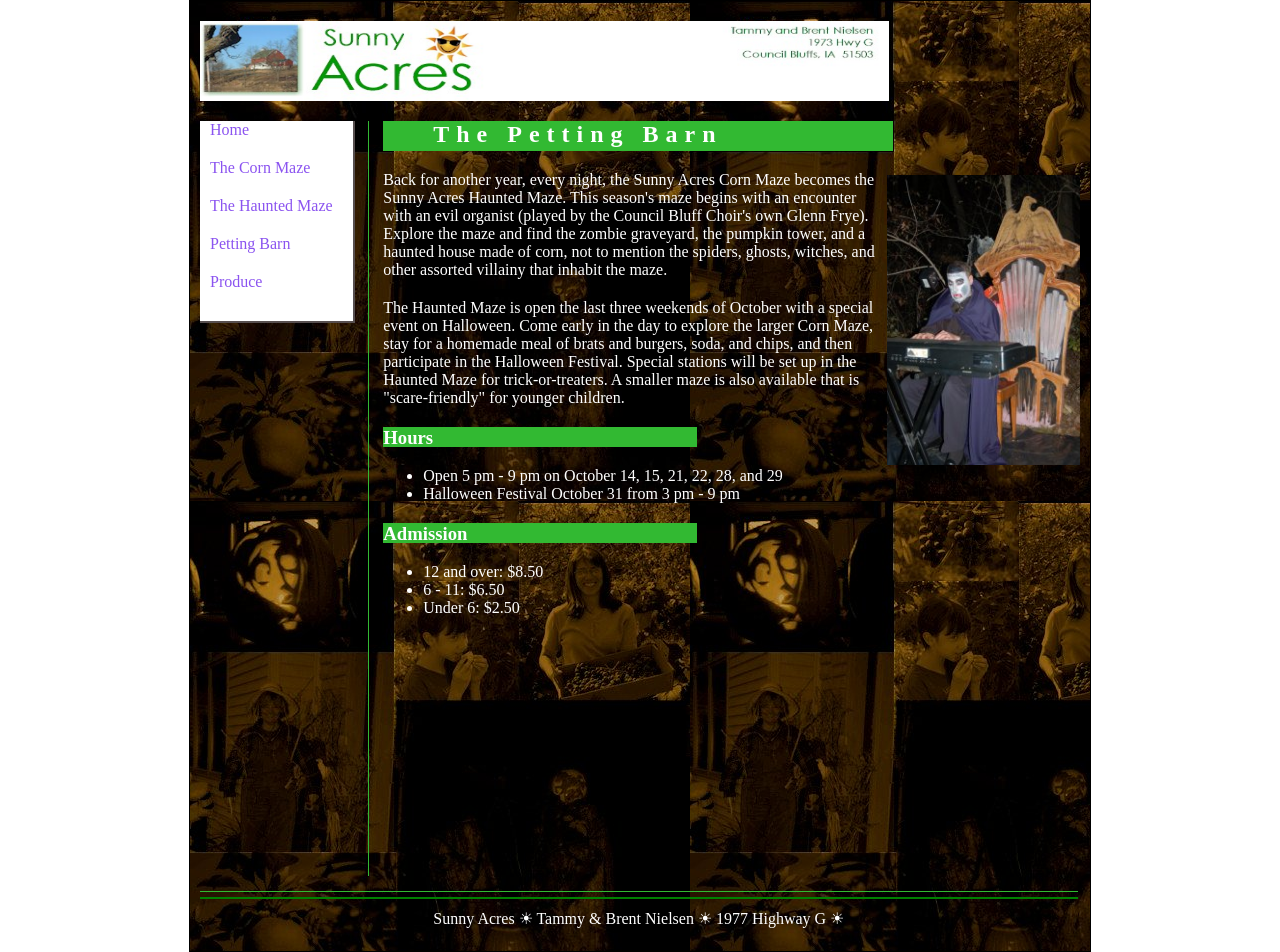
<file: STT37_22673371_NguyenThiThuyLinh_Tuan02/Bài 3/haunt.html>
<!DOCTYPE html>
<html lang="en">
<head>
    <meta charset="UTF-8">
    <meta name="viewport" content="width=device-width, initial-scale=1.0">
    <title>Haunt</title>
    <link rel=stylesheet type=text/css href=farm.css>
</head>
<body>
    <div id="div1">
        <header>
            <img src="salogo.jpg" alt="" style="height: 80px; width:85%;">
        </header>
        <nav>
            <div id="div2">
                <ul>
                    <li><a href="home.html">Home</a></li>
                    <li><a href="maze.html">The Corn Maze</a></li>
                    <li><a href="haunt.html">The Haunted Maze</a></li>
                    <li><a href="petting.html">Petting Barn</a></li>
                    <li><a href="produce.html">Produce</a></li>
                </ul>
            </div>
        </nav>
        <section>
            <div id="div3">
                <h1 id="theh1">The Petting Barn</h1>
                <img id="hi1" src="photo3.jpg" alt="hình ảnh">
                <p id="p1">Back for another year, every night, the Sunny Acres Corn Maze becomes 
                    the Sunny Acres Haunted Maze. This season's maze begins with an encounter with 
                    an evil organist (played by the Council Bluff Choir's own Glenn Frye). Explore 
                    the maze and find the zombie graveyard, the pumpkin tower, and a haunted house 
                    made of corn, not to mention the spiders, ghosts, witches, and other assorted 
                    villainy that inhabit the maze. 
                </p>
                <p>The Haunted Maze is open the last three weekends of October with a special event 
                    on Halloween. Come early in the day to explore the larger Corn Maze, stay for a 
                    homemade meal of brats and burgers, soda, and chips, and then participate in the 
                    Halloween Festival. Special stations will be set up in the Haunted Maze for trick-or-treaters. 
                    A smaller maze is also available that is "scare-friendly" for younger children.
                </p>
                <h3>Hours</h3>
                <ul class="ulli">
                    <li>Open 5 pm - 9 pm on October 14, 15, 21, 22, 28, and 29 </li>
                    <li>Halloween Festival October 31 from 3 pm - 9 pm </li>
                </ul>
                <h3>Admission</h3>
                <ul class="ulli">
                    <li>12 and over: $8.50 </li>
                    <li>6 - 11: $6.50 </li>
                    <li>Under 6: $2.50 </li>
                </ul>
            </div>
        </section>
        <footer>
            <hr id="hr1" color="green" >
            <center> <p id="p3">Sunny Acres  &#9728;  Tammy & Brent Nielsen  &#9728;  1977 Highway G &#9728;</p></center>  
        </footer>
    </div>
</body>
</html>
</file>
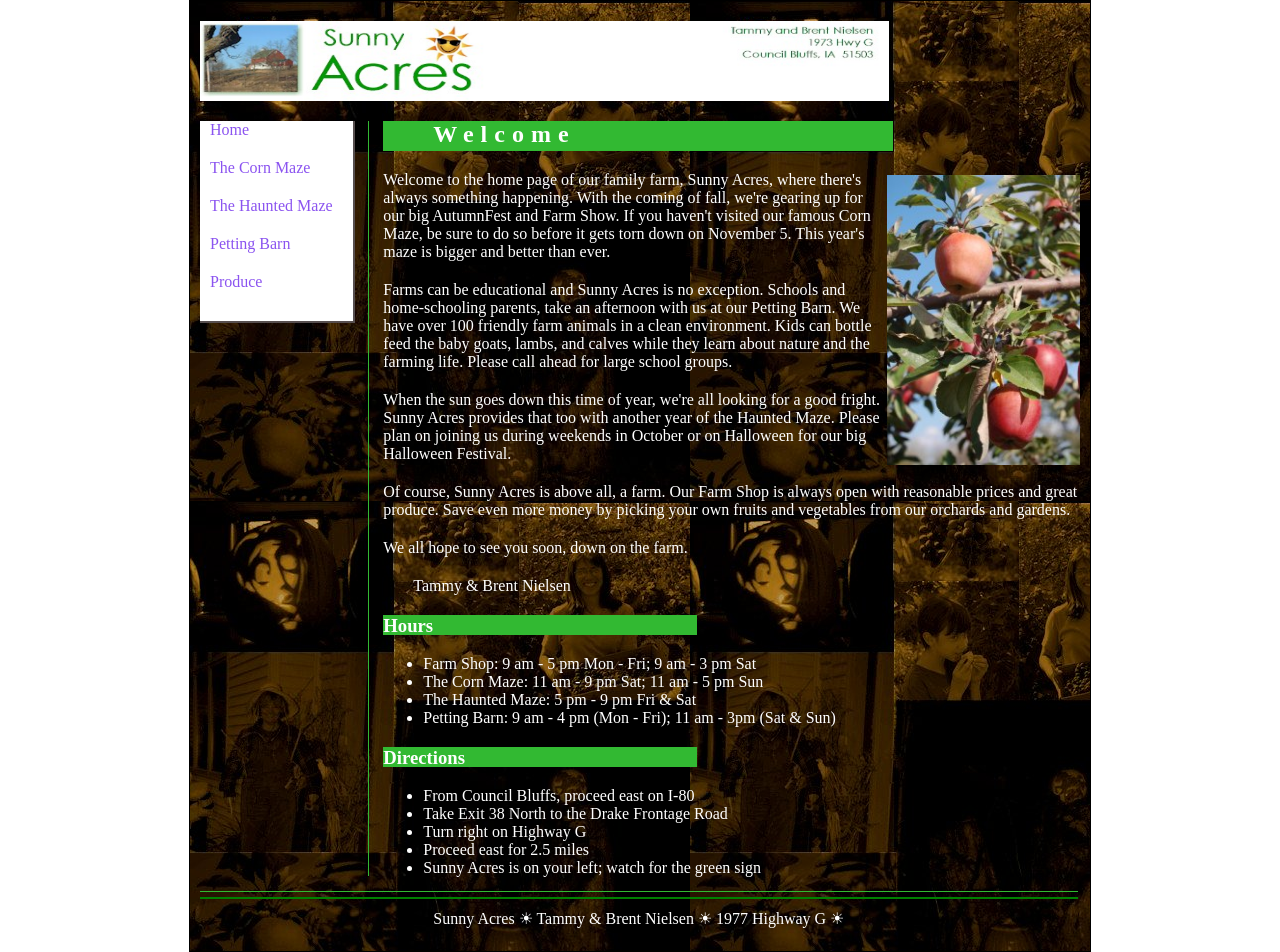
<file: STT37_22673371_NguyenThiThuyLinh_Tuan02/Bài 3/Home.html>
<!DOCTYPE html>
<html lang="en">
<head>
    <meta charset="UTF-8">
    <meta name="viewport" content="width=device-width, initial-scale=1.0">
    <title>Home </title>
    <style>
        *{
            margin: 0 auto;
            padding: 0 auto;
        }
        #div1{
            height: 950px;
            width: 900px;
            border: 1px solid black;
            background-image: url(background.jpg);
        }
        header{
            margin-left: 10px;
            margin-top: 20px;
            height: 70px;
            width: 90%;
        }
        nav{
            float: left;
            margin-top: 30px;
            margin-left: 10px;
            width: 17%;
            height: 200px;
            background-color: white;
            border-right: 2px solid rgb(87, 79, 79);
            border-bottom: 2px solid rgb(87, 79, 79);
        }
        #div2 li a{
            margin-left: 10px;
            text-decoration: none;
            margin-left: -30px;
            color: rgb(139, 84, 240);
        }
        #div2 li{
            list-style-type: none;
            padding-bottom: 20px;
        }
        section{
            float: right;
            margin-right: 10px;
            margin-top: 30px;
            width: 79%;
            height: 755px;
            border-left: 1px solid  rgb(50, 185, 50);
        }
        #div3{
            float: right;
            width: 98%;
            height: 755px;
        }
        #div3 h1{
            float: left;
            background-color: rgb(50, 185, 50);
            color: white;  
            width: 66%;
            height: 30px;  
            letter-spacing: 7px;
            padding-left: 50px;
        }
        #p1{
            padding-top: 50px;
            color: white;
        }
        p{
            padding-top: 20px;
            color: white;
        }
        #hi1{
            top: 50px;
            float: right;
            height: 290px;
            padding-top: 24px;
        }
        #p2{
            padding-left: 30px;
        }
        h3{
            float: left;
            background-color: rgb(50, 185, 50);
            color: white;  
            width: 45%;
            height: 20px;  
            margin-top: 20px;
        }
        .ulli{
            color: white;
            margin-top: 60px;
        }
        #hr1{
            margin-top: 5px;
        }
        footer{
            margin-top: 800px;
            width: 97.5%;
            height: 40px;
            border-top: 1px solid rgb(50, 185, 50);
            margin-left: 10px;
        }
        #p3{
            margin-top: -10px;
        }
        
    </style>
</head>
<body>
    <div id="div1">
        <header>
            <img src="salogo.jpg" alt="" style="height: 80px; width:85%;">
        </header>
        <nav>
            <div id="div2">
                <ul>
                    <li><a href="home.html">Home</a></li>
                    <li><a href="maze.html">The Corn Maze</a></li>
                    <li><a href="haunt.html">The Haunted Maze</a></li>
                    <li><a href="petting.html">Petting Barn</a></li>
                    <li><a href="produce.html">Produce</a></li>
                </ul>
            </div>
        </nav>
        <section>
            <div id="div3">
                <h1 id="theh1">Welcome</h1>
                <img id="hi1" src="photo1.jpg" alt="hình ảnh">
                <p id="p1">Welcome to the home page of our family farm, Sunny Acres, where there's always
                   something happening. With the coming of fall, we're gearing up for our big AutumnFest
                   and Farm Show. If you haven't visited our famous Corn Maze, be sure to do so before 
                   it gets torn down on November 5. This year's maze is bigger and better than ever. 
                </p>
                <p>Farms can be educational and Sunny Acres is no exception. Schools and home-schooling 
                   parents, take an afternoon with us at our Petting Barn. We have over 100 friendly farm 
                   animals in a clean environment. Kids can bottle feed the baby goats, lambs, and calves 
                   while they learn about nature and the farming life. Please call ahead for large school groups. 
                </p>
                <p>When the sun goes down this time of year, we're all looking for a good fright. Sunny Acres 
                   provides that too with another year of the Haunted Maze. Please plan on joining us during 
                   weekends in October or on Halloween for our big Halloween Festival.
                </p>
                <p>Of course, Sunny Acres is above all, a farm. Our Farm Shop is always open with reasonable 
                   prices and great produce. Save even more money by picking your own fruits and vegetables 
                   from our orchards and gardens.
                </p>
                <p>We all hope to see you soon, down on the farm.</p>
                <p id="p2">Tammy & Brent Nielsen</p>
                <h3>Hours</h3>
                <ul class="ulli">
                    <li>Farm Shop: 9 am - 5 pm Mon - Fri; 9 am - 3 pm Sat </li>
                    <li>The Corn Maze: 11 am - 9 pm Sat; 11 am - 5 pm Sun </li>
                    <li>The Haunted Maze: 5 pm - 9 pm Fri & Sat </li>
                    <li>Petting Barn: 9 am - 4 pm (Mon - Fri); 11 am - 3pm (Sat & Sun) </li>
                </ul>
                <h3>Directions</h3>
                <ul class="ulli">
                    <li>From Council Bluffs, proceed east on I-80 </li>
                    <li>Take Exit 38 North to the Drake Frontage Road </li>
                    <li>Turn right on Highway G </li>
                    <li>Proceed east for 2.5 miles </li>
                    <li>Sunny Acres is on your left; watch for the green sign </li>
                </ul>
            </div>
        </section>
        <footer>
            <hr id="hr1" color="green" >
            <center> <p id="p3">Sunny Acres  &#9728;  Tammy & Brent Nielsen  &#9728;  1977 Highway G  &#9728;</p></center>
        </footer>
    </div>
</body>
</html>
</file>
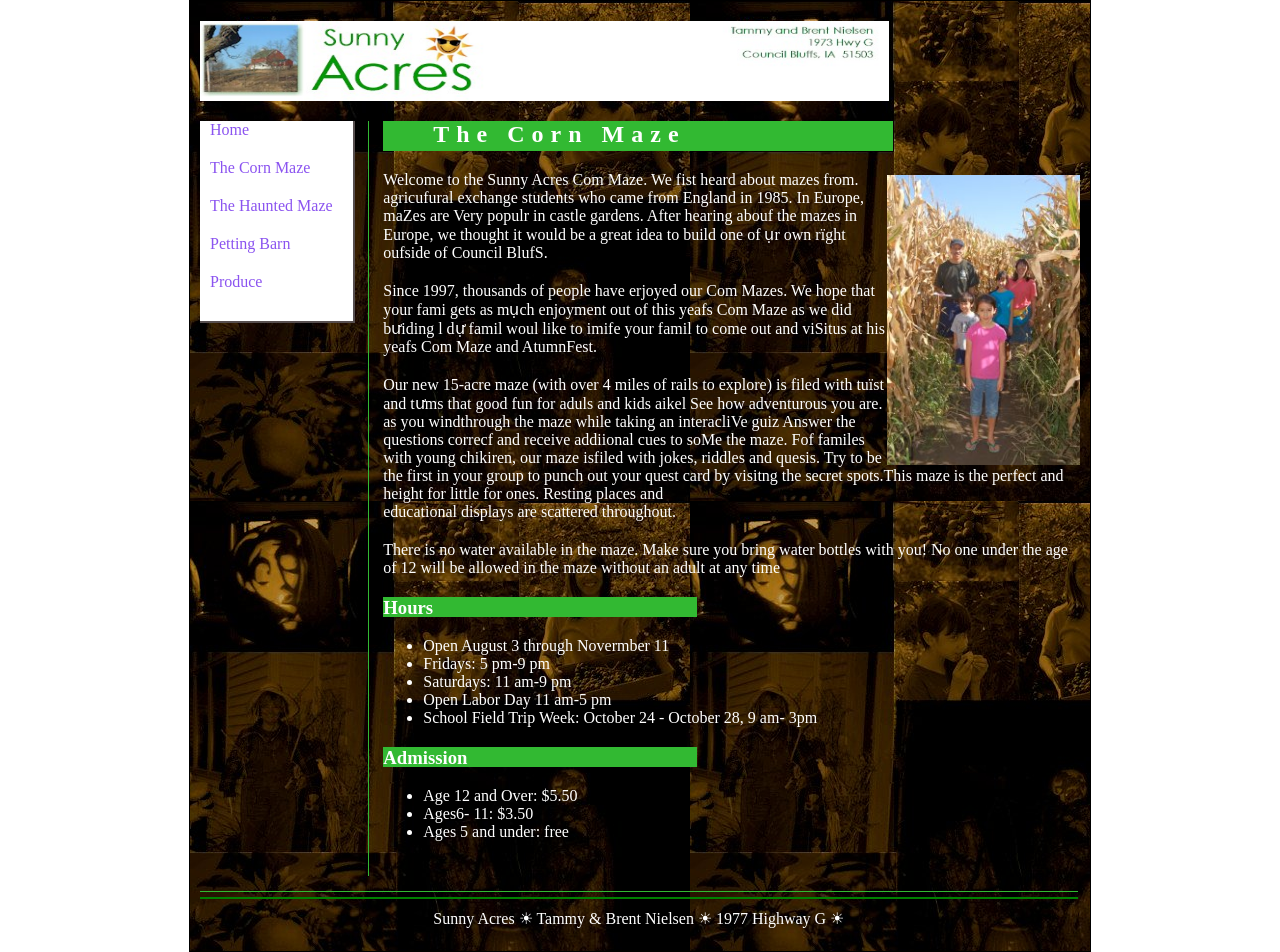
<file: STT37_22673371_NguyenThiThuyLinh_Tuan02/Bài 3/maza.html>
<!DOCTYPE html>
<html lang="en">
<head>
    <meta charset="UTF-8">
    <meta name="viewport" content="width=device-width, initial-scale=1.0">
    <title>Maze</title>
    <link rel=stylesheet type=text/css href=farm.css>
</head>
<body>
    <div id="div1">
        <header>
            <img src="salogo.jpg" alt="" style="height: 80px; width:85%;">
        </header>
        <nav>
            <div id="div2">
                <ul>
                    <li><a href="home.html">Home</a></li>
                    <li><a href="maze.html">The Corn Maze</a></li>
                    <li><a href="haunt.html">The Haunted Maze</a></li>
                    <li><a href="petting.html">Petting Barn</a></li>
                    <li><a href="produce.html">Produce</a></li>
                </ul>
            </div>
        </nav>
        <section>
            <div id="div3">
                <h1 id="theh1">The Corn Maze</h1>
                <img id="hi1" src="photo2.jpg" alt="hình ảnh">
                <p id="p1">Welcome to the Sunny Acres Com Maze. We fist heard about mazes from.
                    agricufural exchange students who came from England in 1985. In Europe,
                    maZes are Very populr in castle gardens. After hearing abouf the mazes in
                    Europe, we thought it would be a great idea to build one of ụr own rïght oufside
                    of Council BlufS.
                </p>
                <p>Since 1997, thousands of people have erjoyed our Com Mazes. We hope that
                    your fami gets as mụch enjoyment out of this yeafs Com Maze as we did
                    bưiding l dự famil woul like to imife your famil to come out and viSitus at
                    his yeafs Com Maze and AtumnFest.                    
                </p>
                <p>Our new 15-acre maze (with over 4 miles of rails to explore) is filed with tuïst
                    and tưms that good fun for aduls and kids aikel See how adventurous you are.
                    as you windthrough the maze while taking an interacliVe guiz Answer the
                    questions correcf and receive addiional cues to soMe the maze. Fof familes
                    with young chikiren, our maze isfiled with jokes, riddles and quesis. Try to be the
                    first in your group to punch out your quest card by visitng the secret spots.This 
                    maze is the perfect and height for little for ones. Resting places and <br> educational
                    displays are scattered throughout. 
                </p>
                <p>There is no water available in the maze. Make sure you bring water bottles with
                    you! No one under the age of 12 will be allowed in the maze without an adult at any time 
                </p>
                <h3>Hours</h3>
                <ul class="ulli">
                    <li>Open August 3 through Novermber 11 </li>
                    <li>Fridays: 5 pm-9 pm </li>
                    <li>Saturdays: 11 am-9 pm</li>
                    <li>Open Labor Day 11 am-5 pm </li>
                    <li>School Field Trip Week: October 24 - October 28, 9 am- 3pm</li>
                </ul>
                <h3>Admission</h3>
                <ul class="ulli">
                    <li>Age 12 and Over: $5.50 </li>
                    <li>Ages6- 11: $3.50 </li>
                    <li>Ages 5 and under: free </li>
                </ul>
            </div>
        </section>
        <footer>
            <hr id="hr1" color="green" >
            <center> <p id="p3">Sunny Acres  &#9728;  Tammy & Brent Nielsen  &#9728;  1977 Highway G &#9728;</p></center>  
        </footer>
    </div>
</body>
</html>
</file>
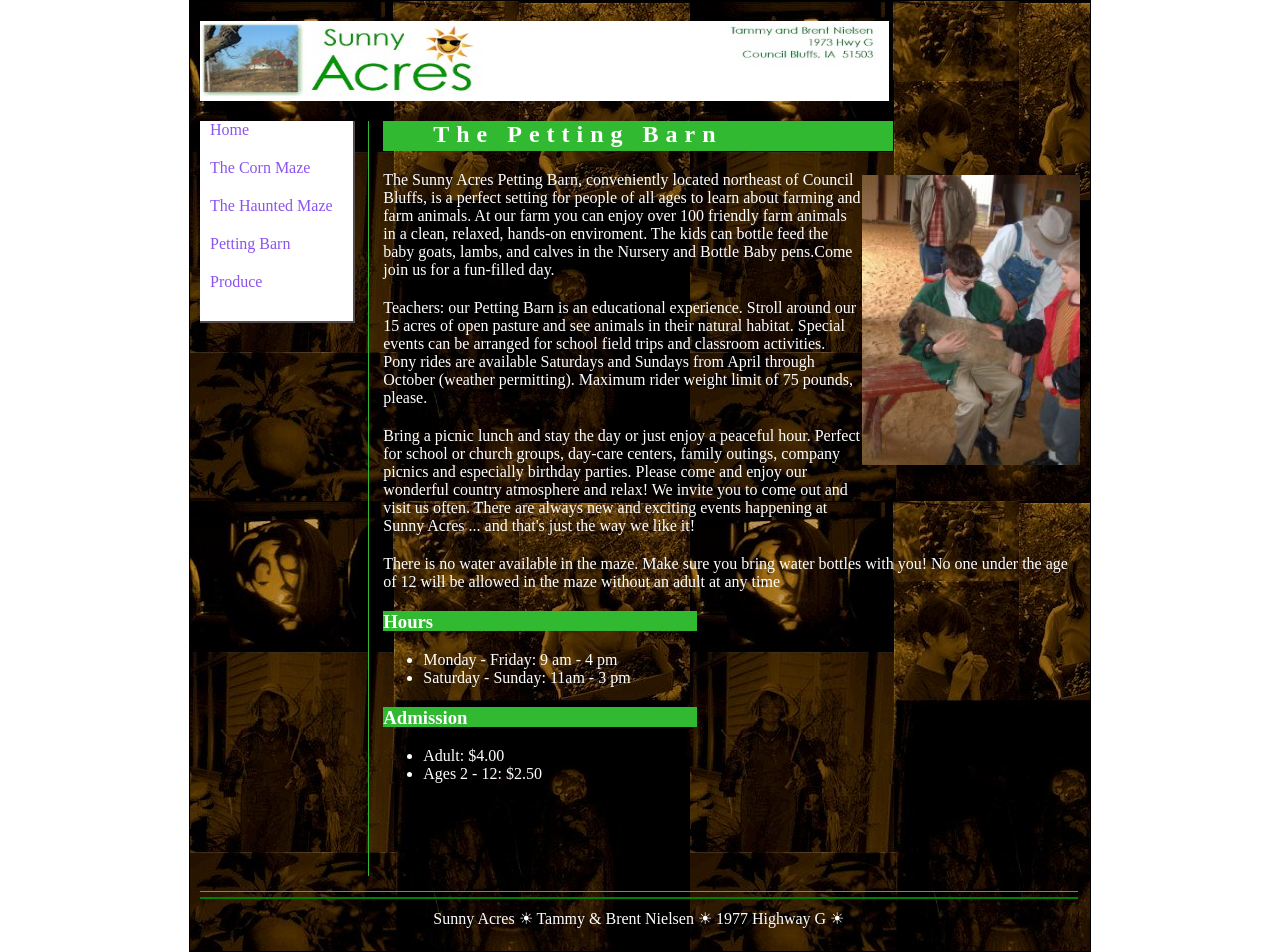
<file: STT37_22673371_NguyenThiThuyLinh_Tuan02/Bài 3/petting.html>
<!DOCTYPE html>
<html lang="en">
<head>
    <meta charset="UTF-8">
    <meta name="viewport" content="width=device-width, initial-scale=1.0">
    <title>Petting</title>
    <link rel=stylesheet type=text/css href=farm.css>
</head>
<body>
    <div id="div1">
        <header>
            <img src="salogo.jpg" alt="" style="height: 80px; width:85%;">
        </header>
        <nav>
            <div id="div2">
                <ul>
                    <li><a href="home.html">Home</a></li>
                    <li><a href="maze.html">The Corn Maze</a></li>
                    <li><a href="haunt.html">The Haunted Maze</a></li>
                    <li><a href="petting.html">Petting Barn</a></li>
                    <li><a href="produce.html">Produce</a></li>
                </ul>
            </div>
        </nav>
        <section>
            <div id="div3">
                <h1 id="theh1">The Petting Barn</h1>
                <img id="hi1" src="photo4.jpg" alt="hình ảnh">
                <p id="p1">The Sunny Acres Petting Barn, conveniently located northeast of Council Bluffs, 
                    is a perfect setting for people of all ages to learn about farming and farm animals. 
                    At our farm you can enjoy over 100 friendly farm animals in a clean, relaxed, hands-on 
                    enviroment. The kids can bottle feed the baby goats, lambs, and calves in the Nursery and 
                    Bottle Baby pens.Come join us for a fun-filled day. 
                </p>
                <p>Teachers: our Petting Barn is an educational experience. Stroll around our 15 acres of open 
                    pasture and see animals in their natural habitat. Special events can be arranged for school 
                    field trips and classroom activities. Pony rides are available Saturdays and Sundays from April 
                    through October (weather permitting). Maximum rider weight limit of 75 pounds, please. 
                </p>
                <p>Bring a picnic lunch and stay the day or just enjoy a peaceful hour. Perfect for school or church
                    groups, day-care centers, family outings, company picnics and especially birthday parties. Please 
                    come and enjoy our wonderful country atmosphere and relax! We invite you to come out and <br> visit us often. 
                    There are always new and exciting events happening at <br> Sunny Acres ... and that's just the way we like it! 
                </p>
                <p>There is no water available in the maze. Make sure you bring water bottles with
                    you! No one under the age of 12 will be allowed in the maze without an adult at any time 
                </p>
                <h3>Hours</h3>
                <ul class="ulli">
                    <li>Monday - Friday: 9 am - 4 pm </li>
                    <li>Saturday - Sunday: 11am - 3 pm </li>
                </ul>
                <h3>Admission</h3>
                <ul class="ulli">
                    <li>Adult: $4.00 </li>
                    <li>Ages 2 - 12: $2.50 </li>
                </ul>
            </div>
        </section>
        <footer>
            <hr id="hr1" color="green" >
            <center> <p id="p3">Sunny Acres  &#9728;  Tammy & Brent Nielsen  &#9728;  1977 Highway G &#9728;</p></center>  
        </footer>
    </div>
</body>
</html>
</file>
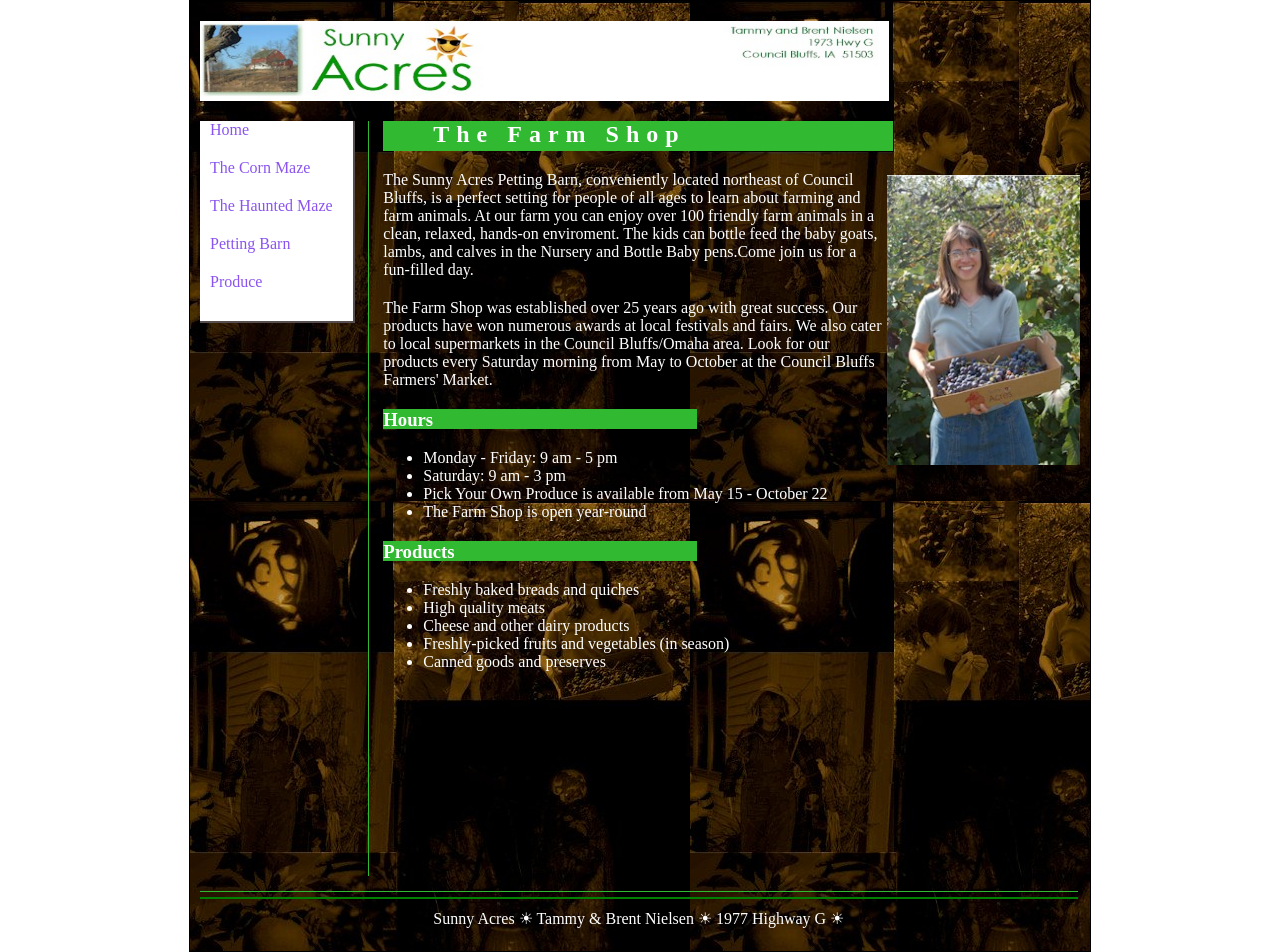
<file: STT37_22673371_NguyenThiThuyLinh_Tuan02/Bài 3/produce.html>
<!DOCTYPE html>
<html lang="en">
<head>
    <meta charset="UTF-8">
    <meta name="viewport" content="width=device-width, initial-scale=1.0">
    <title>Produce</title>
    <link rel=stylesheet type=text/css href=farm.css>
</head>
<body>
    <div id="div1">
        <header>
            <img src="salogo.jpg" alt="" style="height: 80px; width:85%;">
        </header>
        <nav>
            <div id="div2">
                <ul>
                    <li><a href="home.html">Home</a></li>
                    <li><a href="maze.html">The Corn Maze</a></li>
                    <li><a href="haunt.html">The Haunted Maze</a></li>
                    <li><a href="petting.html">Petting Barn</a></li>
                    <li><a href="produce.html">Produce</a></li>
                </ul>
            </div>
        </nav>
        <section>
            <div id="div3">
                <h1 id="theh1">The Farm Shop</h1>
                <img id="hi1" src="photo5.jpg" alt="hình ảnh">
                <p id="p1">The Sunny Acres Petting Barn, conveniently located northeast of Council Bluffs, is a 
                    perfect setting for people of all ages to learn about farming and farm animals. At our farm 
                    you can enjoy over 100 friendly farm animals in a clean, relaxed, hands-on enviroment. The 
                    kids can bottle feed the baby goats, lambs, and calves in the Nursery and Bottle Baby pens.Come 
                    join us for a fun-filled day. 
                </p>
                <p>The Farm Shop was established over 25 years ago with great success. Our products have won numerous 
                    awards at local festivals and fairs. We also cater to local supermarkets in the Council Bluffs/Omaha 
                    area. Look for our products every Saturday morning from May to October at the Council Bluffs Farmers' Market. 
                </p>
                <h3>Hours</h3>
                <ul class="ulli">
                    <li>Monday - Friday: 9 am - 5 pm </li>
                    <li>Saturday: 9 am - 3 pm  </li>
                    <li>Pick Your Own Produce is available from May 15 - October 22 </li>
                    <li>The Farm Shop is open year-round </li>
                </ul>
                <h3>Products</h3>
                <ul class="ulli">
                    <li>Freshly baked breads and quiches </li>
                    <li>High quality meats </li>
                    <li>Cheese and other dairy products </li>
                    <li>Freshly-picked fruits and vegetables (in season) </li>
                    <li>Canned goods and preserves </li>
                </ul>
            </div>
        </section>
        <footer>
            <hr id="hr1" color="green" >
            <center> <p id="p3">Sunny Acres  &#9728;  Tammy & Brent Nielsen  &#9728;  1977 Highway G &#9728;</p></center>  
        </footer>
    </div>
</body>
</html>
</file>
<file: STT37_22673371_NguyenThiThuyLinh_Tuan03/Bai1/style.css>
body {
    font-family: 'Open Sans', sans-serif;
    font-size: 16px;
    line-height: 1.6;
    color: #ffff;
    background-color: #34d1f9c6;
    margin: 0;
    padding: 0;
}
.header--container{
    display: grid;
    grid-template-columns: 3fr 2fr;
    border-bottom: dotted;

}
.header--nav {
  display: flex;
  flex-direction: row;
  justify-content: space-around;
  align-items: center;
  /* background-color: black; */
  padding: 1rem;
}

.header--logo {
    display: flex;
    justify-content: center;
    font-size: 1.5rem;
    font-weight: bold;
    color: #ffff;
    text-shadow:2px 2px 4px rgb(11, 28, 212); ;
}   
.header--nav a {
  text-decoration: none;
  color: #ffff;
}

.header--nav a:hover {
  color: #ffff;
  text-decoration: underline;
}

.body--container {
    display: grid;
    grid-template-columns: 1fr 1fr;
    gap: 20px;
    padding: 20px;
}

.body--form form {
    display: grid;
    grid-template-columns: 1fr 1fr;
    gap: 5px;
}

.body--gallery {
    display: flex;
    flex-direction: column;
    align-items: center;
    justify-content: center;
    p{
        color: #ffff;
        
        font-weight: bold;
        text-shadow:2px 2px 4px rgb(11, 28, 212); ;
    }
     p:first-of-type{
            font-size: 1.5rem;   
        }
    
}

.gallery--img img {
    max-width: 100%;
    height: auto;
}

.form--butn--submit, .form--butn--reset {
    margin-top: 10px;
}


.footer--container {
    display: flex;
    flex-direction: column;
    justify-content: center;
    align-items: center;
    padding: 1rem;
    border-top: dotted;
}
</file>
<file: STT37_22673371_NguyenThiThuyLinh_Tuan03/Bai2/style.css>
a {
    text-decoration: none;
    color: #000;
}

.header--container {
    display: flex;
    justify-content: space-between;
    align-items: center;

    background-color: rgba(4, 25, 130, 0.826);
    border-bottom: 1px solid #095fb5;

    & * {
        color: #fff;
        /* Remove the extra closing curly brace */
        width: 100%;
    }

    .header--left {
        display: flex;
        justify-content: center;
        align-items: center;
        padding: 10px;
    }


    .header--img {
        width: 100px;
        display: flex;
        justify-content: center;
        align-items: center;
    }

    .header--right {
        & a {
            text-decoration: none;
            padding: 0.5rem;
            background-color: rgb(53, 147, 230);
        }

        & input {
            padding: 0.5rem;
            border: none;
            border-radius: 5px;
            margin-right: 0.5rem;
        }

        & button {

            border: none;
            border-radius: 5px;
            background-color: rgb(53, 147, 230);
            color: rgb(255, 255, 255);
        }

        s & a:hover {
            background-color: rgb(165, 225, 45);
            color: rgb(255, 255, 255);
        }

        display: grid;
        grid-template-rows: auto auto;
        grid-gap: 2rem;
        margin: 20px;

    }


    .header--right__search {
        display: flex;
        justify-content: flex-end;

        & input,
        button {


            border-style: groove;
            border-color: #3f8ad4;
            border-radius: 5px;
            background: #41414e;
        }

        & button {
            color: #fff;
            padding: 0.5rem;
            width: 40px;
        }

        & input {
            color: #fff;
            padding: 0.5rem;
            width: 200px;
        }

        ::placeholder {
            color: #fff;
        }

    }

    .header--right__nav {
        display: flex;
        justify-content: center;
        align-items: center;
        /* padding: 10px; */
        gap: 10px;

        & a {
            display: flex;
            width: 110px;
            height: 20px;
            text-wrap: no-wrap;
            justify-content: center;

        }
    }
}

.main--container {
    display: grid;
    grid-template-columns: 4fr 2fr 3fr;
    grid-template-rows: 1fr 4fr;
    column-gap: 20px;
    margin: 30px;

}

.main--right {
    grid-column: 3 / 4;
    grid-row: 1/3;
}

.main--left__info {
    grid-column: 2 / 3;
}

.main--left {
    grid-column: 1 / 2;
}

.main--title {
    grid-row: 1 / 2;
    grid-column: 1 / 3;
    border-bottom: dotted 1px black;
    height: 50%;
}

.main--left__info {
    p:first-child {
        border-bottom: dotted 1px black;
        padding-bottom: 10px;
    }
}

.main--right__title {
    border-bottom: dotted 1px black;
    padding-bottom: 0px;
    margin-bottom: 30px;
}

.main--right__img {
    width: 90%;
    padding: 5px;
    border: dotted 1px black;
}

img {
    width: 100%;
    height: 100%;
}

.main--right {
    background: rgba(128, 128, 128, 0.121);
    padding: 20px;
}

.main--right__info {
    display: flex;
    flex-direction: column;

    a {
        align-self: flex-end;
        color: rgba(21, 72, 117, 0.795);
        font-weight: bold;
    }

}

.main--left {
    display: flex;
    flex-direction: column;

    form {
        display: grid;
        grid-template-columns: 1fr 1fr;
        row-gap: 30px;
        color: #000;

        input,
        textarea {
            padding: 5px;
            border-radius: 5px;
            background: rgba(128, 128, 128, 0.11);
            border: 1px solid #41414e;
        }

        button {
            padding: 5px;
            width: 50px;
            border-radius: 5px;
            border: 1px solid #41414e;
            background-color: rgba(128, 128, 128, 0.11);

        }

        .form--group {
            display: flex;
            flex-direction: column;
            width: 60%;
            gap: 10px;
        }
    }

    .textextra,
    .btn {
        grid-column: 1 / 3;
        display: flex;
        justify-content: flex-start;

    }

    .btn * {
        margin: 0 10px;
    }
}


.footer--container {
    display: flex;
    justify-content: center;
    align-items: center;
    background-color: rgba(43, 51, 94, 0.932);
    border-top: 1px solid #071829b3;
    color: #fff;

    /* padding: 10px;  */
    .footer--container__color {
        color: rgb(53, 147, 230);
        /* background: #000; */
    }
}
</file>
